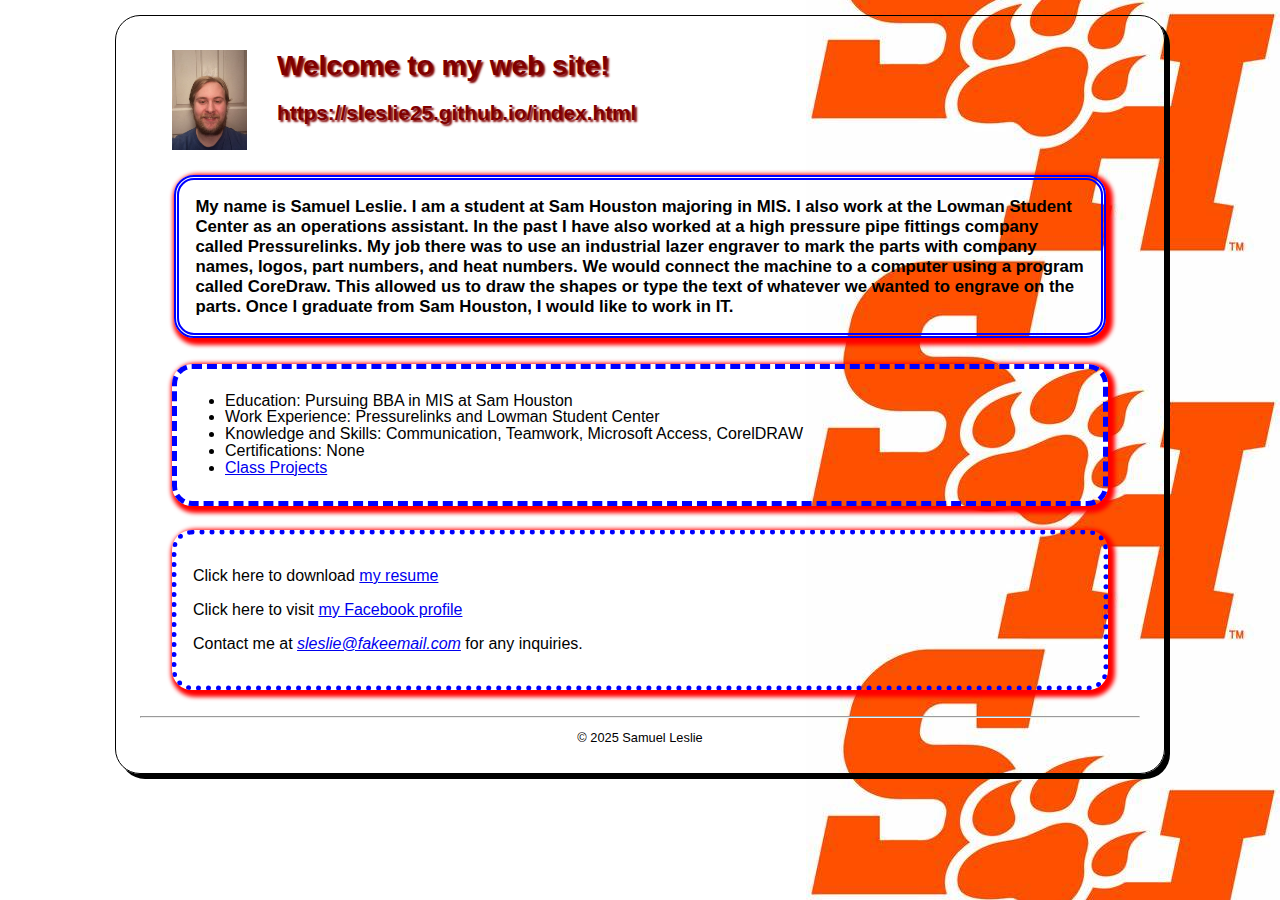
<file: index.html>
<!DOCTYPE html>
<html lang="en">
<head>
    <meta charset="UTF-8">
    <meta name="viewport" content="width=device-width, initial-scale=1.0">
    <meta name="description" content="Samuel Leslie's personal website at SHSU">
    <meta name="keywords" content="Samuel, Leslie, mis, shsu">
    <title>Samuel Leslie's web site</title>
    <link rel="stylesheet" href="styles/main.css">
</head>
<body>
    <header> 
        <img src="images/Sleslie.jpeg" alt="My Picture" height="100">
        <h1 class="shadow" >Welcome to my web site!</h1>
        <h2 class="shadow" >https://sleslie25.github.io/index.html</h2>
    </header>
    <main>
        <h3>My name is Samuel Leslie. I am a student at Sam Houston majoring in MIS. I also work at the Lowman Student Center as an operations assistant. 
            In the past I have also worked at a high pressure pipe fittings company called Pressurelinks. My job there was to use an industrial lazer engraver
            to mark the parts with company names, logos, part numbers, and heat numbers. We would connect the machine to a computer using a program called CoreDraw.
            This allowed us to draw the shapes or type the text of whatever we wanted to engrave on the parts. Once I graduate from Sam Houston, I would like to 
            work in IT. </h3>
            
        <nav>
            <ul id="list">
                <li>Education: Pursuing BBA in MIS at Sam Houston</li>
                <li>Work Experience: Pressurelinks and Lowman Student Center</li>
                <li>Knowledge and Skills: Communication, Teamwork, Microsoft Access, CorelDRAW</li>
                <li>Certifications: None</li>
                <li><a href="#">Class Projects</a></li>
            </ul>
        </nav>
        <div>
        <p>Click here to download <a href="Files/Resume_Leslie.pdf">my resume</a> </p>
        <p>Click here to visit <a href= "https://www.facebook.com/sam.leslie.1840/" target="_blank">my Facebook profile</a>
        <p>Contact me at <em><a href="mailto:sleslie@fakeemail.com">sleslie@fakeemail.com</a></em> for any inquiries.</p>
     </div>
    </main>
    <br>
    <hr>
    <footer>
        <p class ="copyright">&copy; 2025 Samuel Leslie</p>
    </footer>
</body>
</html>
</file>
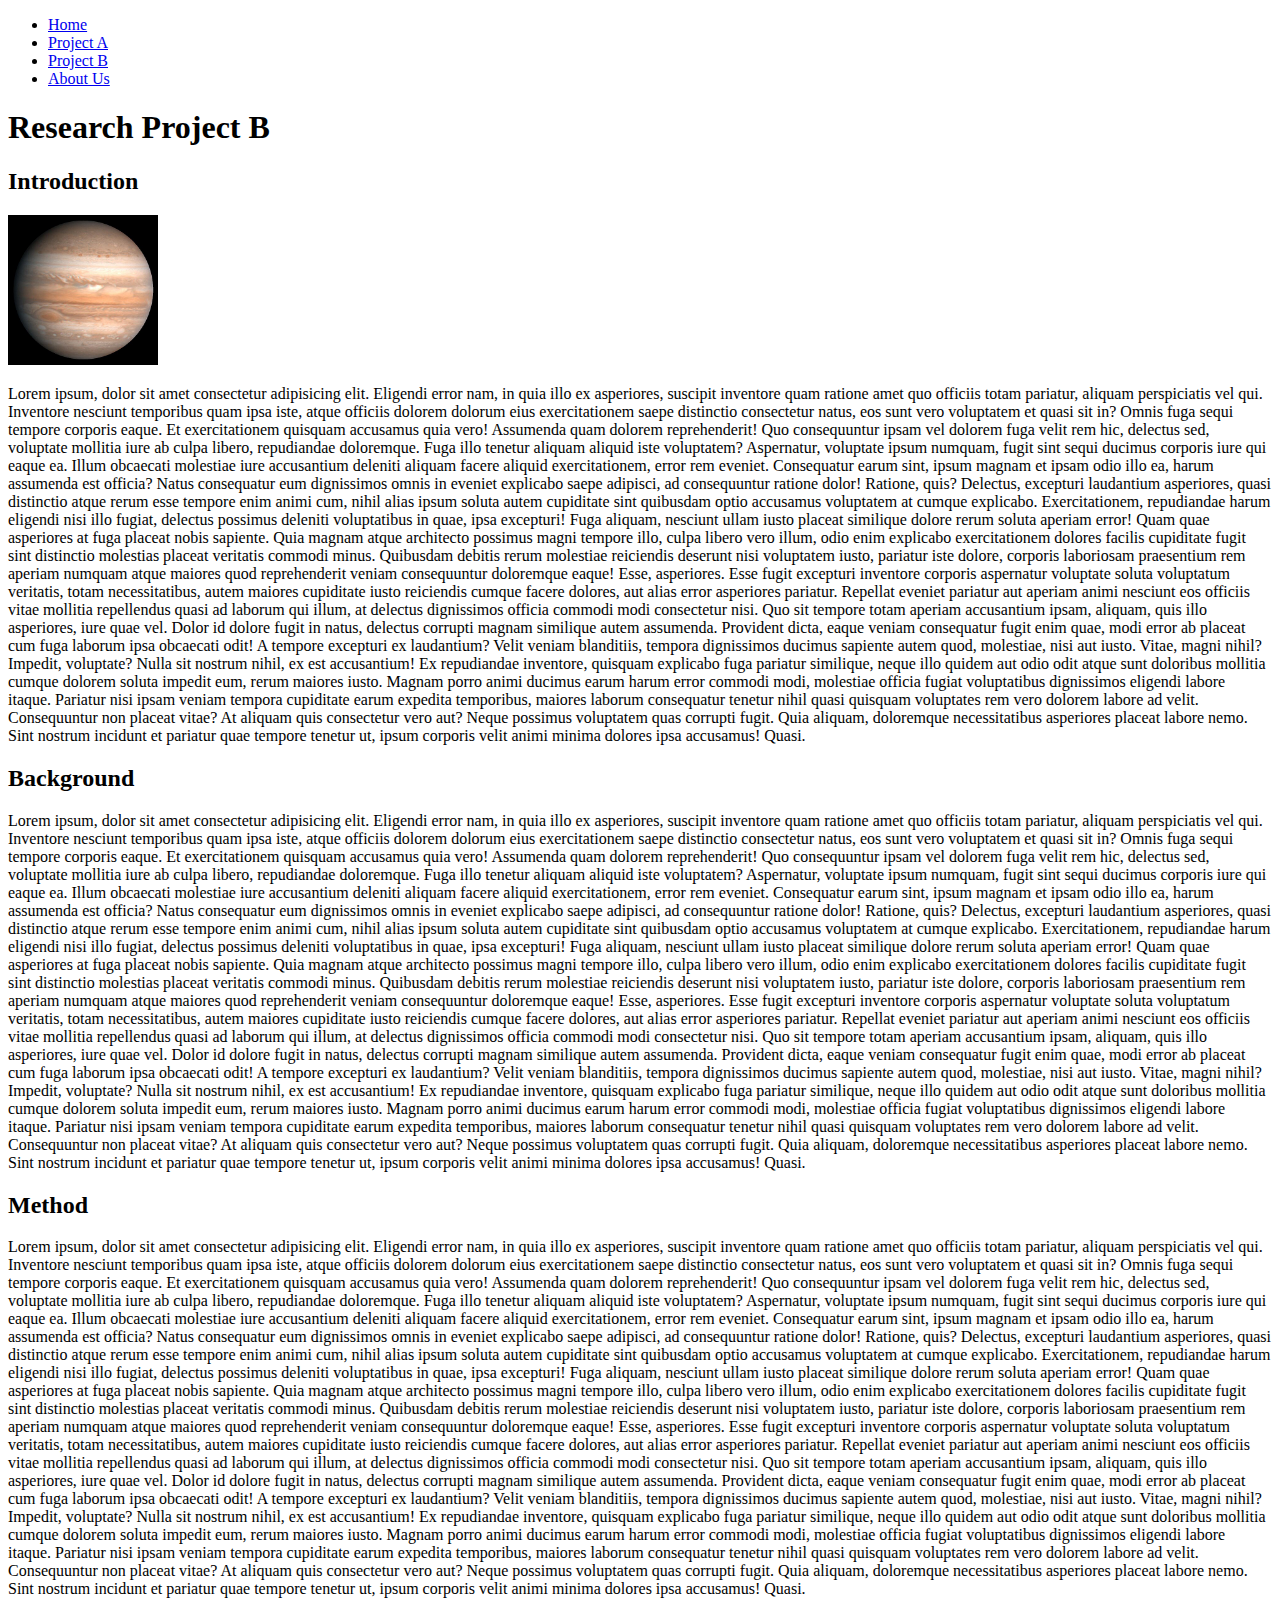
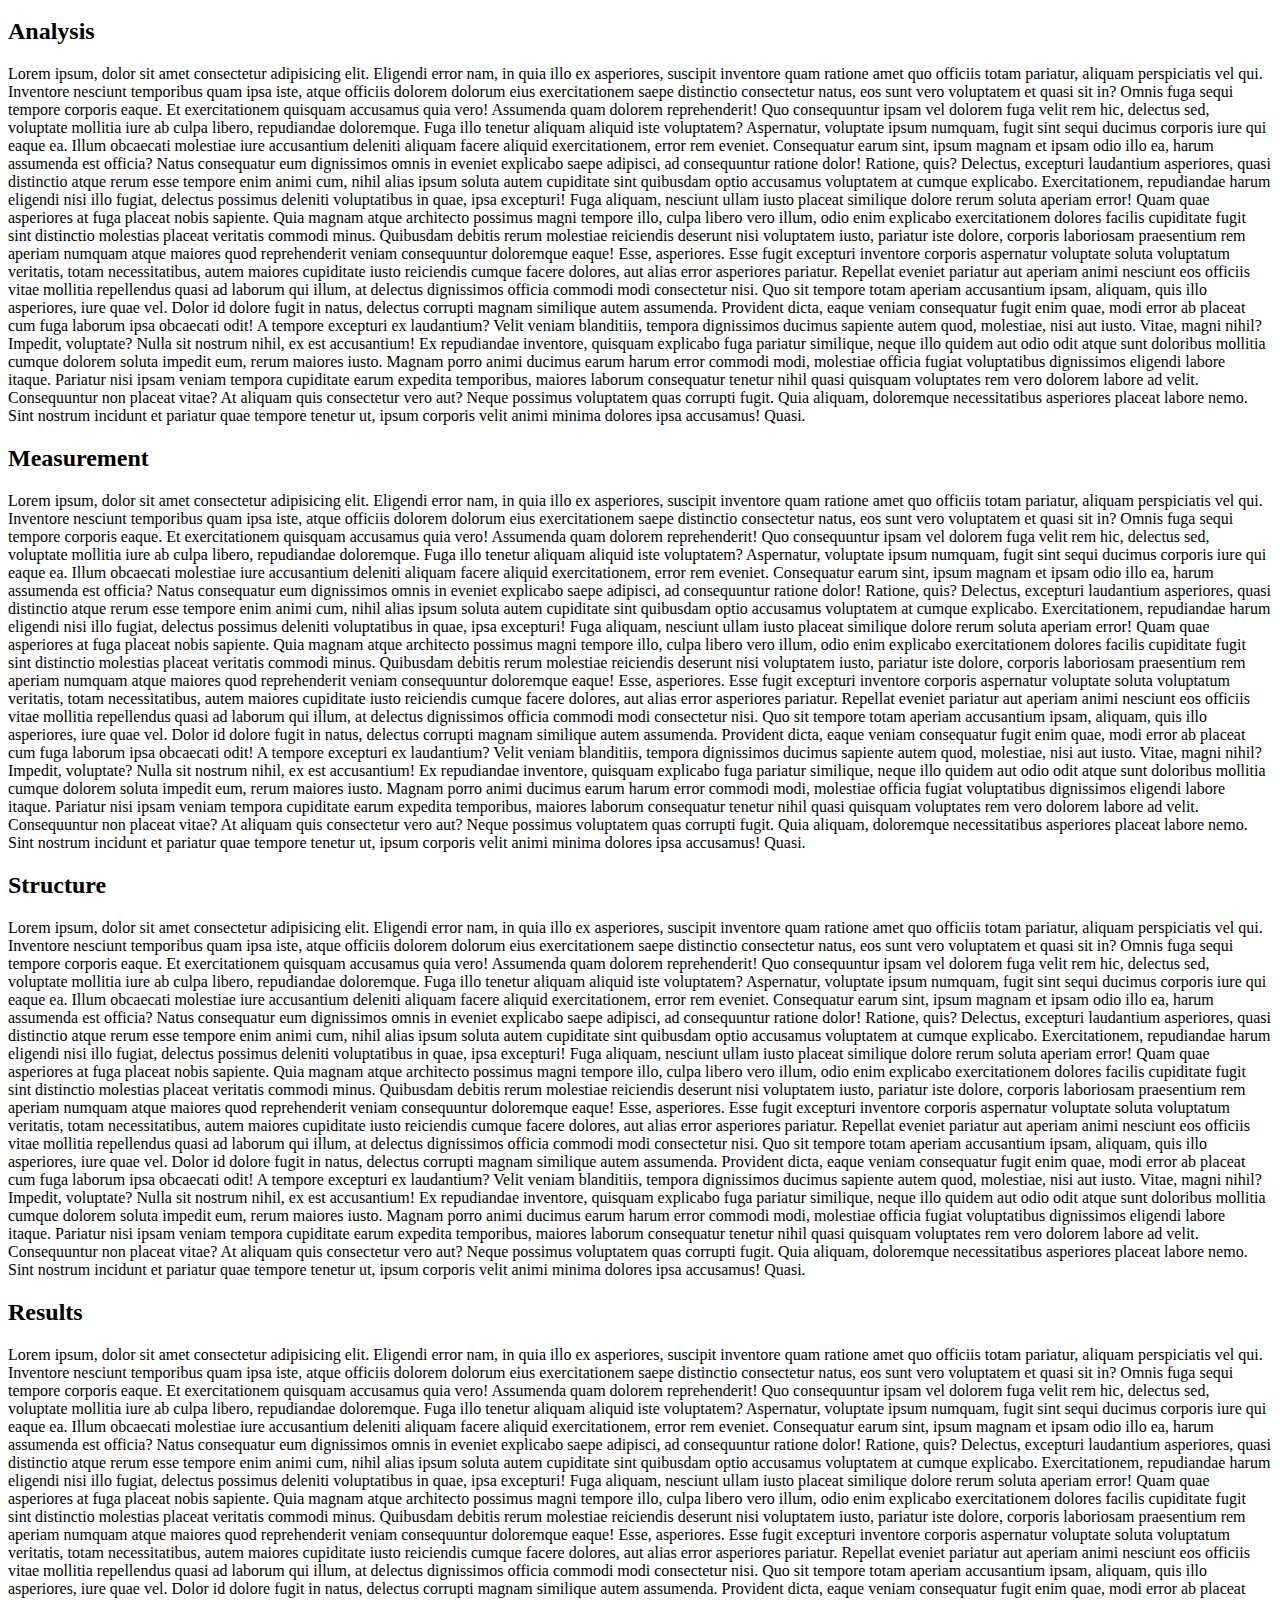
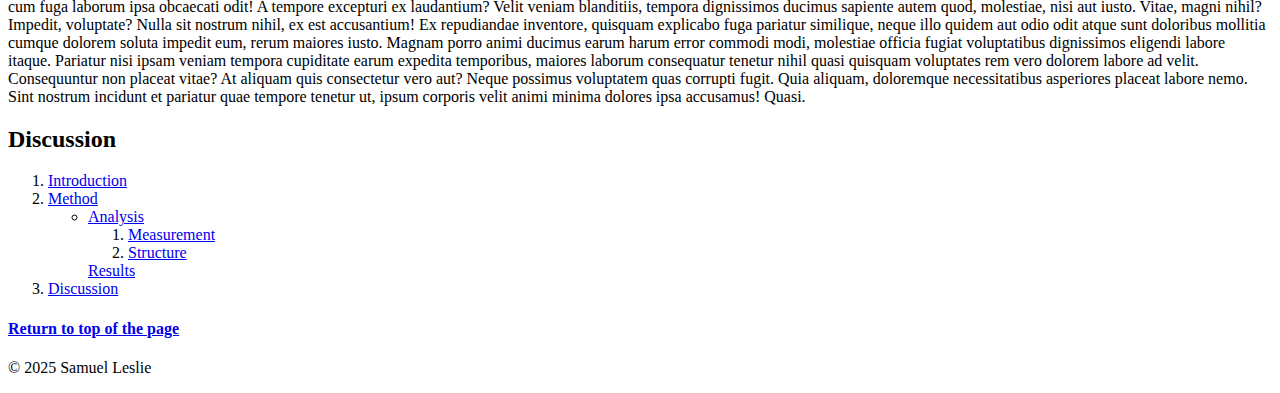
<file: backupexam.html>
<!DOCTYPE html>
<html lang="en">
<head>
    <meta charset="UTF-8">
    <meta name="viewport" content="width=device-width, initial-scale=1.0">
    <title>Document</title>
</head>
<body>
    <nav id="nav_menu">
        <ul>
            <li><a href = "index.html">Home </a> </li>
            <li><a href= "project6.html" >Project A</a></li>
            <li><a href= "menu.html" class= "current">Project B</a></li>
            <li><a href= "#" class= "lastitem"> About Us</a></li>
        </ul>
        </nav>
        <article>
            <h1>Research Project B</h1>
            <h2 id="introduction" >Introduction</h2>
            <img src = "images/Jupiter.jpeg" alt ="Image of Jupiter" width="150">
            <p>Lorem ipsum, dolor sit amet consectetur adipisicing elit. Eligendi error nam, in quia illo ex asperiores, suscipit inventore quam ratione amet quo officiis totam pariatur, aliquam perspiciatis vel qui. Inventore nesciunt temporibus quam ipsa iste, atque officiis dolorem dolorum eius exercitationem saepe distinctio consectetur natus, eos sunt vero voluptatem et quasi sit in? Omnis fuga sequi tempore corporis eaque. Et exercitationem quisquam accusamus quia vero! Assumenda quam dolorem reprehenderit! Quo consequuntur ipsam vel dolorem fuga velit rem hic, delectus sed, voluptate mollitia iure ab culpa libero, repudiandae doloremque. Fuga illo tenetur aliquam aliquid iste voluptatem? Aspernatur, voluptate ipsum numquam, fugit sint sequi ducimus corporis iure qui eaque ea. Illum obcaecati molestiae iure accusantium deleniti aliquam facere aliquid exercitationem, error rem eveniet. Consequatur earum sint, ipsum magnam et ipsam odio illo ea, harum assumenda est officia? Natus consequatur eum dignissimos omnis in eveniet explicabo saepe adipisci, ad consequuntur ratione dolor! Ratione, quis? Delectus, excepturi laudantium asperiores, quasi distinctio atque rerum esse tempore enim animi cum, nihil alias ipsum soluta autem cupiditate sint quibusdam optio accusamus voluptatem at cumque explicabo. Exercitationem, repudiandae harum eligendi nisi illo fugiat, delectus possimus deleniti voluptatibus in quae, ipsa excepturi! Fuga aliquam, nesciunt ullam iusto placeat similique dolore rerum soluta aperiam error! Quam quae asperiores at fuga placeat nobis sapiente. Quia magnam atque architecto possimus magni tempore illo, culpa libero vero illum, odio enim explicabo exercitationem dolores facilis cupiditate fugit sint distinctio molestias placeat veritatis commodi minus. Quibusdam debitis rerum molestiae reiciendis deserunt nisi voluptatem iusto, pariatur iste dolore, corporis laboriosam praesentium rem aperiam numquam atque maiores quod reprehenderit veniam consequuntur doloremque eaque! Esse, asperiores. Esse fugit excepturi inventore corporis aspernatur voluptate soluta voluptatum veritatis, totam necessitatibus, autem maiores cupiditate iusto reiciendis cumque facere dolores, aut alias error asperiores pariatur. Repellat eveniet pariatur aut aperiam animi nesciunt eos officiis vitae mollitia repellendus quasi ad laborum qui illum, at delectus dignissimos officia commodi modi consectetur nisi. Quo sit tempore totam aperiam accusantium ipsam, aliquam, quis illo asperiores, iure quae vel. Dolor id dolore fugit in natus, delectus corrupti magnam similique autem assumenda. Provident dicta, eaque veniam consequatur fugit enim quae, modi error ab placeat cum fuga laborum ipsa obcaecati odit! A tempore excepturi ex laudantium? Velit veniam blanditiis, tempora dignissimos ducimus sapiente autem quod, molestiae, nisi aut iusto. Vitae, magni nihil? Impedit, voluptate? Nulla sit nostrum nihil, ex est accusantium! Ex repudiandae inventore, quisquam explicabo fuga pariatur similique, neque illo quidem aut odio odit atque sunt doloribus mollitia cumque dolorem soluta impedit eum, rerum maiores iusto. Magnam porro animi ducimus earum harum error commodi modi, molestiae officia fugiat voluptatibus dignissimos eligendi labore itaque. Pariatur nisi ipsam veniam tempora cupiditate earum expedita temporibus, maiores laborum consequatur tenetur nihil quasi quisquam voluptates rem vero dolorem labore ad velit. Consequuntur non placeat vitae? At aliquam quis consectetur vero aut? Neque possimus voluptatem quas corrupti fugit. Quia aliquam, doloremque necessitatibus asperiores placeat labore nemo. Sint nostrum incidunt et pariatur quae tempore tenetur ut, ipsum corporis velit animi minima dolores ipsa accusamus! Quasi.</p>
            <h2 id="background">Background</h2>
            <p>Lorem ipsum, dolor sit amet consectetur adipisicing elit. Eligendi error nam, in quia illo ex asperiores, suscipit inventore quam ratione amet quo officiis totam pariatur, aliquam perspiciatis vel qui. Inventore nesciunt temporibus quam ipsa iste, atque officiis dolorem dolorum eius exercitationem saepe distinctio consectetur natus, eos sunt vero voluptatem et quasi sit in? Omnis fuga sequi tempore corporis eaque. Et exercitationem quisquam accusamus quia vero! Assumenda quam dolorem reprehenderit! Quo consequuntur ipsam vel dolorem fuga velit rem hic, delectus sed, voluptate mollitia iure ab culpa libero, repudiandae doloremque. Fuga illo tenetur aliquam aliquid iste voluptatem? Aspernatur, voluptate ipsum numquam, fugit sint sequi ducimus corporis iure qui eaque ea. Illum obcaecati molestiae iure accusantium deleniti aliquam facere aliquid exercitationem, error rem eveniet. Consequatur earum sint, ipsum magnam et ipsam odio illo ea, harum assumenda est officia? Natus consequatur eum dignissimos omnis in eveniet explicabo saepe adipisci, ad consequuntur ratione dolor! Ratione, quis? Delectus, excepturi laudantium asperiores, quasi distinctio atque rerum esse tempore enim animi cum, nihil alias ipsum soluta autem cupiditate sint quibusdam optio accusamus voluptatem at cumque explicabo. Exercitationem, repudiandae harum eligendi nisi illo fugiat, delectus possimus deleniti voluptatibus in quae, ipsa excepturi! Fuga aliquam, nesciunt ullam iusto placeat similique dolore rerum soluta aperiam error! Quam quae asperiores at fuga placeat nobis sapiente. Quia magnam atque architecto possimus magni tempore illo, culpa libero vero illum, odio enim explicabo exercitationem dolores facilis cupiditate fugit sint distinctio molestias placeat veritatis commodi minus. Quibusdam debitis rerum molestiae reiciendis deserunt nisi voluptatem iusto, pariatur iste dolore, corporis laboriosam praesentium rem aperiam numquam atque maiores quod reprehenderit veniam consequuntur doloremque eaque! Esse, asperiores. Esse fugit excepturi inventore corporis aspernatur voluptate soluta voluptatum veritatis, totam necessitatibus, autem maiores cupiditate iusto reiciendis cumque facere dolores, aut alias error asperiores pariatur. Repellat eveniet pariatur aut aperiam animi nesciunt eos officiis vitae mollitia repellendus quasi ad laborum qui illum, at delectus dignissimos officia commodi modi consectetur nisi. Quo sit tempore totam aperiam accusantium ipsam, aliquam, quis illo asperiores, iure quae vel. Dolor id dolore fugit in natus, delectus corrupti magnam similique autem assumenda. Provident dicta, eaque veniam consequatur fugit enim quae, modi error ab placeat cum fuga laborum ipsa obcaecati odit! A tempore excepturi ex laudantium? Velit veniam blanditiis, tempora dignissimos ducimus sapiente autem quod, molestiae, nisi aut iusto. Vitae, magni nihil? Impedit, voluptate? Nulla sit nostrum nihil, ex est accusantium! Ex repudiandae inventore, quisquam explicabo fuga pariatur similique, neque illo quidem aut odio odit atque sunt doloribus mollitia cumque dolorem soluta impedit eum, rerum maiores iusto. Magnam porro animi ducimus earum harum error commodi modi, molestiae officia fugiat voluptatibus dignissimos eligendi labore itaque. Pariatur nisi ipsam veniam tempora cupiditate earum expedita temporibus, maiores laborum consequatur tenetur nihil quasi quisquam voluptates rem vero dolorem labore ad velit. Consequuntur non placeat vitae? At aliquam quis consectetur vero aut? Neque possimus voluptatem quas corrupti fugit. Quia aliquam, doloremque necessitatibus asperiores placeat labore nemo. Sint nostrum incidunt et pariatur quae tempore tenetur ut, ipsum corporis velit animi minima dolores ipsa accusamus! Quasi.</p>
            <h2 id ="method">Method</h2>
            <p>Lorem ipsum, dolor sit amet consectetur adipisicing elit. Eligendi error nam, in quia illo ex asperiores, suscipit inventore quam ratione amet quo officiis totam pariatur, aliquam perspiciatis vel qui. Inventore nesciunt temporibus quam ipsa iste, atque officiis dolorem dolorum eius exercitationem saepe distinctio consectetur natus, eos sunt vero voluptatem et quasi sit in? Omnis fuga sequi tempore corporis eaque. Et exercitationem quisquam accusamus quia vero! Assumenda quam dolorem reprehenderit! Quo consequuntur ipsam vel dolorem fuga velit rem hic, delectus sed, voluptate mollitia iure ab culpa libero, repudiandae doloremque. Fuga illo tenetur aliquam aliquid iste voluptatem? Aspernatur, voluptate ipsum numquam, fugit sint sequi ducimus corporis iure qui eaque ea. Illum obcaecati molestiae iure accusantium deleniti aliquam facere aliquid exercitationem, error rem eveniet. Consequatur earum sint, ipsum magnam et ipsam odio illo ea, harum assumenda est officia? Natus consequatur eum dignissimos omnis in eveniet explicabo saepe adipisci, ad consequuntur ratione dolor! Ratione, quis? Delectus, excepturi laudantium asperiores, quasi distinctio atque rerum esse tempore enim animi cum, nihil alias ipsum soluta autem cupiditate sint quibusdam optio accusamus voluptatem at cumque explicabo. Exercitationem, repudiandae harum eligendi nisi illo fugiat, delectus possimus deleniti voluptatibus in quae, ipsa excepturi! Fuga aliquam, nesciunt ullam iusto placeat similique dolore rerum soluta aperiam error! Quam quae asperiores at fuga placeat nobis sapiente. Quia magnam atque architecto possimus magni tempore illo, culpa libero vero illum, odio enim explicabo exercitationem dolores facilis cupiditate fugit sint distinctio molestias placeat veritatis commodi minus. Quibusdam debitis rerum molestiae reiciendis deserunt nisi voluptatem iusto, pariatur iste dolore, corporis laboriosam praesentium rem aperiam numquam atque maiores quod reprehenderit veniam consequuntur doloremque eaque! Esse, asperiores. Esse fugit excepturi inventore corporis aspernatur voluptate soluta voluptatum veritatis, totam necessitatibus, autem maiores cupiditate iusto reiciendis cumque facere dolores, aut alias error asperiores pariatur. Repellat eveniet pariatur aut aperiam animi nesciunt eos officiis vitae mollitia repellendus quasi ad laborum qui illum, at delectus dignissimos officia commodi modi consectetur nisi. Quo sit tempore totam aperiam accusantium ipsam, aliquam, quis illo asperiores, iure quae vel. Dolor id dolore fugit in natus, delectus corrupti magnam similique autem assumenda. Provident dicta, eaque veniam consequatur fugit enim quae, modi error ab placeat cum fuga laborum ipsa obcaecati odit! A tempore excepturi ex laudantium? Velit veniam blanditiis, tempora dignissimos ducimus sapiente autem quod, molestiae, nisi aut iusto. Vitae, magni nihil? Impedit, voluptate? Nulla sit nostrum nihil, ex est accusantium! Ex repudiandae inventore, quisquam explicabo fuga pariatur similique, neque illo quidem aut odio odit atque sunt doloribus mollitia cumque dolorem soluta impedit eum, rerum maiores iusto. Magnam porro animi ducimus earum harum error commodi modi, molestiae officia fugiat voluptatibus dignissimos eligendi labore itaque. Pariatur nisi ipsam veniam tempora cupiditate earum expedita temporibus, maiores laborum consequatur tenetur nihil quasi quisquam voluptates rem vero dolorem labore ad velit. Consequuntur non placeat vitae? At aliquam quis consectetur vero aut? Neque possimus voluptatem quas corrupti fugit. Quia aliquam, doloremque necessitatibus asperiores placeat labore nemo. Sint nostrum incidunt et pariatur quae tempore tenetur ut, ipsum corporis velit animi minima dolores ipsa accusamus! Quasi.</p>
            <h2 id ="analysis">Analysis</h2>
            <p>Lorem ipsum, dolor sit amet consectetur adipisicing elit. Eligendi error nam, in quia illo ex asperiores, suscipit inventore quam ratione amet quo officiis totam pariatur, aliquam perspiciatis vel qui. Inventore nesciunt temporibus quam ipsa iste, atque officiis dolorem dolorum eius exercitationem saepe distinctio consectetur natus, eos sunt vero voluptatem et quasi sit in? Omnis fuga sequi tempore corporis eaque. Et exercitationem quisquam accusamus quia vero! Assumenda quam dolorem reprehenderit! Quo consequuntur ipsam vel dolorem fuga velit rem hic, delectus sed, voluptate mollitia iure ab culpa libero, repudiandae doloremque. Fuga illo tenetur aliquam aliquid iste voluptatem? Aspernatur, voluptate ipsum numquam, fugit sint sequi ducimus corporis iure qui eaque ea. Illum obcaecati molestiae iure accusantium deleniti aliquam facere aliquid exercitationem, error rem eveniet. Consequatur earum sint, ipsum magnam et ipsam odio illo ea, harum assumenda est officia? Natus consequatur eum dignissimos omnis in eveniet explicabo saepe adipisci, ad consequuntur ratione dolor! Ratione, quis? Delectus, excepturi laudantium asperiores, quasi distinctio atque rerum esse tempore enim animi cum, nihil alias ipsum soluta autem cupiditate sint quibusdam optio accusamus voluptatem at cumque explicabo. Exercitationem, repudiandae harum eligendi nisi illo fugiat, delectus possimus deleniti voluptatibus in quae, ipsa excepturi! Fuga aliquam, nesciunt ullam iusto placeat similique dolore rerum soluta aperiam error! Quam quae asperiores at fuga placeat nobis sapiente. Quia magnam atque architecto possimus magni tempore illo, culpa libero vero illum, odio enim explicabo exercitationem dolores facilis cupiditate fugit sint distinctio molestias placeat veritatis commodi minus. Quibusdam debitis rerum molestiae reiciendis deserunt nisi voluptatem iusto, pariatur iste dolore, corporis laboriosam praesentium rem aperiam numquam atque maiores quod reprehenderit veniam consequuntur doloremque eaque! Esse, asperiores. Esse fugit excepturi inventore corporis aspernatur voluptate soluta voluptatum veritatis, totam necessitatibus, autem maiores cupiditate iusto reiciendis cumque facere dolores, aut alias error asperiores pariatur. Repellat eveniet pariatur aut aperiam animi nesciunt eos officiis vitae mollitia repellendus quasi ad laborum qui illum, at delectus dignissimos officia commodi modi consectetur nisi. Quo sit tempore totam aperiam accusantium ipsam, aliquam, quis illo asperiores, iure quae vel. Dolor id dolore fugit in natus, delectus corrupti magnam similique autem assumenda. Provident dicta, eaque veniam consequatur fugit enim quae, modi error ab placeat cum fuga laborum ipsa obcaecati odit! A tempore excepturi ex laudantium? Velit veniam blanditiis, tempora dignissimos ducimus sapiente autem quod, molestiae, nisi aut iusto. Vitae, magni nihil? Impedit, voluptate? Nulla sit nostrum nihil, ex est accusantium! Ex repudiandae inventore, quisquam explicabo fuga pariatur similique, neque illo quidem aut odio odit atque sunt doloribus mollitia cumque dolorem soluta impedit eum, rerum maiores iusto. Magnam porro animi ducimus earum harum error commodi modi, molestiae officia fugiat voluptatibus dignissimos eligendi labore itaque. Pariatur nisi ipsam veniam tempora cupiditate earum expedita temporibus, maiores laborum consequatur tenetur nihil quasi quisquam voluptates rem vero dolorem labore ad velit. Consequuntur non placeat vitae? At aliquam quis consectetur vero aut? Neque possimus voluptatem quas corrupti fugit. Quia aliquam, doloremque necessitatibus asperiores placeat labore nemo. Sint nostrum incidunt et pariatur quae tempore tenetur ut, ipsum corporis velit animi minima dolores ipsa accusamus! Quasi.</p>
            <h2 id ="measurement">Measurement</h2>
            <p>Lorem ipsum, dolor sit amet consectetur adipisicing elit. Eligendi error nam, in quia illo ex asperiores, suscipit inventore quam ratione amet quo officiis totam pariatur, aliquam perspiciatis vel qui. Inventore nesciunt temporibus quam ipsa iste, atque officiis dolorem dolorum eius exercitationem saepe distinctio consectetur natus, eos sunt vero voluptatem et quasi sit in? Omnis fuga sequi tempore corporis eaque. Et exercitationem quisquam accusamus quia vero! Assumenda quam dolorem reprehenderit! Quo consequuntur ipsam vel dolorem fuga velit rem hic, delectus sed, voluptate mollitia iure ab culpa libero, repudiandae doloremque. Fuga illo tenetur aliquam aliquid iste voluptatem? Aspernatur, voluptate ipsum numquam, fugit sint sequi ducimus corporis iure qui eaque ea. Illum obcaecati molestiae iure accusantium deleniti aliquam facere aliquid exercitationem, error rem eveniet. Consequatur earum sint, ipsum magnam et ipsam odio illo ea, harum assumenda est officia? Natus consequatur eum dignissimos omnis in eveniet explicabo saepe adipisci, ad consequuntur ratione dolor! Ratione, quis? Delectus, excepturi laudantium asperiores, quasi distinctio atque rerum esse tempore enim animi cum, nihil alias ipsum soluta autem cupiditate sint quibusdam optio accusamus voluptatem at cumque explicabo. Exercitationem, repudiandae harum eligendi nisi illo fugiat, delectus possimus deleniti voluptatibus in quae, ipsa excepturi! Fuga aliquam, nesciunt ullam iusto placeat similique dolore rerum soluta aperiam error! Quam quae asperiores at fuga placeat nobis sapiente. Quia magnam atque architecto possimus magni tempore illo, culpa libero vero illum, odio enim explicabo exercitationem dolores facilis cupiditate fugit sint distinctio molestias placeat veritatis commodi minus. Quibusdam debitis rerum molestiae reiciendis deserunt nisi voluptatem iusto, pariatur iste dolore, corporis laboriosam praesentium rem aperiam numquam atque maiores quod reprehenderit veniam consequuntur doloremque eaque! Esse, asperiores. Esse fugit excepturi inventore corporis aspernatur voluptate soluta voluptatum veritatis, totam necessitatibus, autem maiores cupiditate iusto reiciendis cumque facere dolores, aut alias error asperiores pariatur. Repellat eveniet pariatur aut aperiam animi nesciunt eos officiis vitae mollitia repellendus quasi ad laborum qui illum, at delectus dignissimos officia commodi modi consectetur nisi. Quo sit tempore totam aperiam accusantium ipsam, aliquam, quis illo asperiores, iure quae vel. Dolor id dolore fugit in natus, delectus corrupti magnam similique autem assumenda. Provident dicta, eaque veniam consequatur fugit enim quae, modi error ab placeat cum fuga laborum ipsa obcaecati odit! A tempore excepturi ex laudantium? Velit veniam blanditiis, tempora dignissimos ducimus sapiente autem quod, molestiae, nisi aut iusto. Vitae, magni nihil? Impedit, voluptate? Nulla sit nostrum nihil, ex est accusantium! Ex repudiandae inventore, quisquam explicabo fuga pariatur similique, neque illo quidem aut odio odit atque sunt doloribus mollitia cumque dolorem soluta impedit eum, rerum maiores iusto. Magnam porro animi ducimus earum harum error commodi modi, molestiae officia fugiat voluptatibus dignissimos eligendi labore itaque. Pariatur nisi ipsam veniam tempora cupiditate earum expedita temporibus, maiores laborum consequatur tenetur nihil quasi quisquam voluptates rem vero dolorem labore ad velit. Consequuntur non placeat vitae? At aliquam quis consectetur vero aut? Neque possimus voluptatem quas corrupti fugit. Quia aliquam, doloremque necessitatibus asperiores placeat labore nemo. Sint nostrum incidunt et pariatur quae tempore tenetur ut, ipsum corporis velit animi minima dolores ipsa accusamus! Quasi.</p>
            <h2 id ="structure">Structure</h2>
            <p>Lorem ipsum, dolor sit amet consectetur adipisicing elit. Eligendi error nam, in quia illo ex asperiores, suscipit inventore quam ratione amet quo officiis totam pariatur, aliquam perspiciatis vel qui. Inventore nesciunt temporibus quam ipsa iste, atque officiis dolorem dolorum eius exercitationem saepe distinctio consectetur natus, eos sunt vero voluptatem et quasi sit in? Omnis fuga sequi tempore corporis eaque. Et exercitationem quisquam accusamus quia vero! Assumenda quam dolorem reprehenderit! Quo consequuntur ipsam vel dolorem fuga velit rem hic, delectus sed, voluptate mollitia iure ab culpa libero, repudiandae doloremque. Fuga illo tenetur aliquam aliquid iste voluptatem? Aspernatur, voluptate ipsum numquam, fugit sint sequi ducimus corporis iure qui eaque ea. Illum obcaecati molestiae iure accusantium deleniti aliquam facere aliquid exercitationem, error rem eveniet. Consequatur earum sint, ipsum magnam et ipsam odio illo ea, harum assumenda est officia? Natus consequatur eum dignissimos omnis in eveniet explicabo saepe adipisci, ad consequuntur ratione dolor! Ratione, quis? Delectus, excepturi laudantium asperiores, quasi distinctio atque rerum esse tempore enim animi cum, nihil alias ipsum soluta autem cupiditate sint quibusdam optio accusamus voluptatem at cumque explicabo. Exercitationem, repudiandae harum eligendi nisi illo fugiat, delectus possimus deleniti voluptatibus in quae, ipsa excepturi! Fuga aliquam, nesciunt ullam iusto placeat similique dolore rerum soluta aperiam error! Quam quae asperiores at fuga placeat nobis sapiente. Quia magnam atque architecto possimus magni tempore illo, culpa libero vero illum, odio enim explicabo exercitationem dolores facilis cupiditate fugit sint distinctio molestias placeat veritatis commodi minus. Quibusdam debitis rerum molestiae reiciendis deserunt nisi voluptatem iusto, pariatur iste dolore, corporis laboriosam praesentium rem aperiam numquam atque maiores quod reprehenderit veniam consequuntur doloremque eaque! Esse, asperiores. Esse fugit excepturi inventore corporis aspernatur voluptate soluta voluptatum veritatis, totam necessitatibus, autem maiores cupiditate iusto reiciendis cumque facere dolores, aut alias error asperiores pariatur. Repellat eveniet pariatur aut aperiam animi nesciunt eos officiis vitae mollitia repellendus quasi ad laborum qui illum, at delectus dignissimos officia commodi modi consectetur nisi. Quo sit tempore totam aperiam accusantium ipsam, aliquam, quis illo asperiores, iure quae vel. Dolor id dolore fugit in natus, delectus corrupti magnam similique autem assumenda. Provident dicta, eaque veniam consequatur fugit enim quae, modi error ab placeat cum fuga laborum ipsa obcaecati odit! A tempore excepturi ex laudantium? Velit veniam blanditiis, tempora dignissimos ducimus sapiente autem quod, molestiae, nisi aut iusto. Vitae, magni nihil? Impedit, voluptate? Nulla sit nostrum nihil, ex est accusantium! Ex repudiandae inventore, quisquam explicabo fuga pariatur similique, neque illo quidem aut odio odit atque sunt doloribus mollitia cumque dolorem soluta impedit eum, rerum maiores iusto. Magnam porro animi ducimus earum harum error commodi modi, molestiae officia fugiat voluptatibus dignissimos eligendi labore itaque. Pariatur nisi ipsam veniam tempora cupiditate earum expedita temporibus, maiores laborum consequatur tenetur nihil quasi quisquam voluptates rem vero dolorem labore ad velit. Consequuntur non placeat vitae? At aliquam quis consectetur vero aut? Neque possimus voluptatem quas corrupti fugit. Quia aliquam, doloremque necessitatibus asperiores placeat labore nemo. Sint nostrum incidunt et pariatur quae tempore tenetur ut, ipsum corporis velit animi minima dolores ipsa accusamus! Quasi.</p>
            <h2 id ="results">Results</h2>
            <p>Lorem ipsum, dolor sit amet consectetur adipisicing elit. Eligendi error nam, in quia illo ex asperiores, suscipit inventore quam ratione amet quo officiis totam pariatur, aliquam perspiciatis vel qui. Inventore nesciunt temporibus quam ipsa iste, atque officiis dolorem dolorum eius exercitationem saepe distinctio consectetur natus, eos sunt vero voluptatem et quasi sit in? Omnis fuga sequi tempore corporis eaque. Et exercitationem quisquam accusamus quia vero! Assumenda quam dolorem reprehenderit! Quo consequuntur ipsam vel dolorem fuga velit rem hic, delectus sed, voluptate mollitia iure ab culpa libero, repudiandae doloremque. Fuga illo tenetur aliquam aliquid iste voluptatem? Aspernatur, voluptate ipsum numquam, fugit sint sequi ducimus corporis iure qui eaque ea. Illum obcaecati molestiae iure accusantium deleniti aliquam facere aliquid exercitationem, error rem eveniet. Consequatur earum sint, ipsum magnam et ipsam odio illo ea, harum assumenda est officia? Natus consequatur eum dignissimos omnis in eveniet explicabo saepe adipisci, ad consequuntur ratione dolor! Ratione, quis? Delectus, excepturi laudantium asperiores, quasi distinctio atque rerum esse tempore enim animi cum, nihil alias ipsum soluta autem cupiditate sint quibusdam optio accusamus voluptatem at cumque explicabo. Exercitationem, repudiandae harum eligendi nisi illo fugiat, delectus possimus deleniti voluptatibus in quae, ipsa excepturi! Fuga aliquam, nesciunt ullam iusto placeat similique dolore rerum soluta aperiam error! Quam quae asperiores at fuga placeat nobis sapiente. Quia magnam atque architecto possimus magni tempore illo, culpa libero vero illum, odio enim explicabo exercitationem dolores facilis cupiditate fugit sint distinctio molestias placeat veritatis commodi minus. Quibusdam debitis rerum molestiae reiciendis deserunt nisi voluptatem iusto, pariatur iste dolore, corporis laboriosam praesentium rem aperiam numquam atque maiores quod reprehenderit veniam consequuntur doloremque eaque! Esse, asperiores. Esse fugit excepturi inventore corporis aspernatur voluptate soluta voluptatum veritatis, totam necessitatibus, autem maiores cupiditate iusto reiciendis cumque facere dolores, aut alias error asperiores pariatur. Repellat eveniet pariatur aut aperiam animi nesciunt eos officiis vitae mollitia repellendus quasi ad laborum qui illum, at delectus dignissimos officia commodi modi consectetur nisi. Quo sit tempore totam aperiam accusantium ipsam, aliquam, quis illo asperiores, iure quae vel. Dolor id dolore fugit in natus, delectus corrupti magnam similique autem assumenda. Provident dicta, eaque veniam consequatur fugit enim quae, modi error ab placeat cum fuga laborum ipsa obcaecati odit! A tempore excepturi ex laudantium? Velit veniam blanditiis, tempora dignissimos ducimus sapiente autem quod, molestiae, nisi aut iusto. Vitae, magni nihil? Impedit, voluptate? Nulla sit nostrum nihil, ex est accusantium! Ex repudiandae inventore, quisquam explicabo fuga pariatur similique, neque illo quidem aut odio odit atque sunt doloribus mollitia cumque dolorem soluta impedit eum, rerum maiores iusto. Magnam porro animi ducimus earum harum error commodi modi, molestiae officia fugiat voluptatibus dignissimos eligendi labore itaque. Pariatur nisi ipsam veniam tempora cupiditate earum expedita temporibus, maiores laborum consequatur tenetur nihil quasi quisquam voluptates rem vero dolorem labore ad velit. Consequuntur non placeat vitae? At aliquam quis consectetur vero aut? Neque possimus voluptatem quas corrupti fugit. Quia aliquam, doloremque necessitatibus asperiores placeat labore nemo. Sint nostrum incidunt et pariatur quae tempore tenetur ut, ipsum corporis velit animi minima dolores ipsa accusamus! Quasi.</p>
            <h2 id="discussion">Discussion</h2>
        <article>
        <aside>
            <ol class="upper-roman">
                <li><a href ="#introduction">Introduction</a></li>
                <li><a href ="#method">Method</a></li>
                    <ul class="square">
                        <li>
                            <a href="#analysis">Analysis</a>
                            <ol class="lower-alpha">
                                <li><a href="#measurement" >Measurement</a></li>
                                <li><a href="structure">Structure</a></li>
                            </ol>
                        </li>
                    </li><a href = "#results">Results</a></li>
                </ul>
            <li><a href="#discussion">Discussion</a></li>
            </ol>
            <h4><a href="#top">Return to top of the page</a></h4>
        </aside>
        <footer>
            <p class ="copyright">&copy; 2025 Samuel Leslie</p>
        </footer>
</body>
</html>
</file>
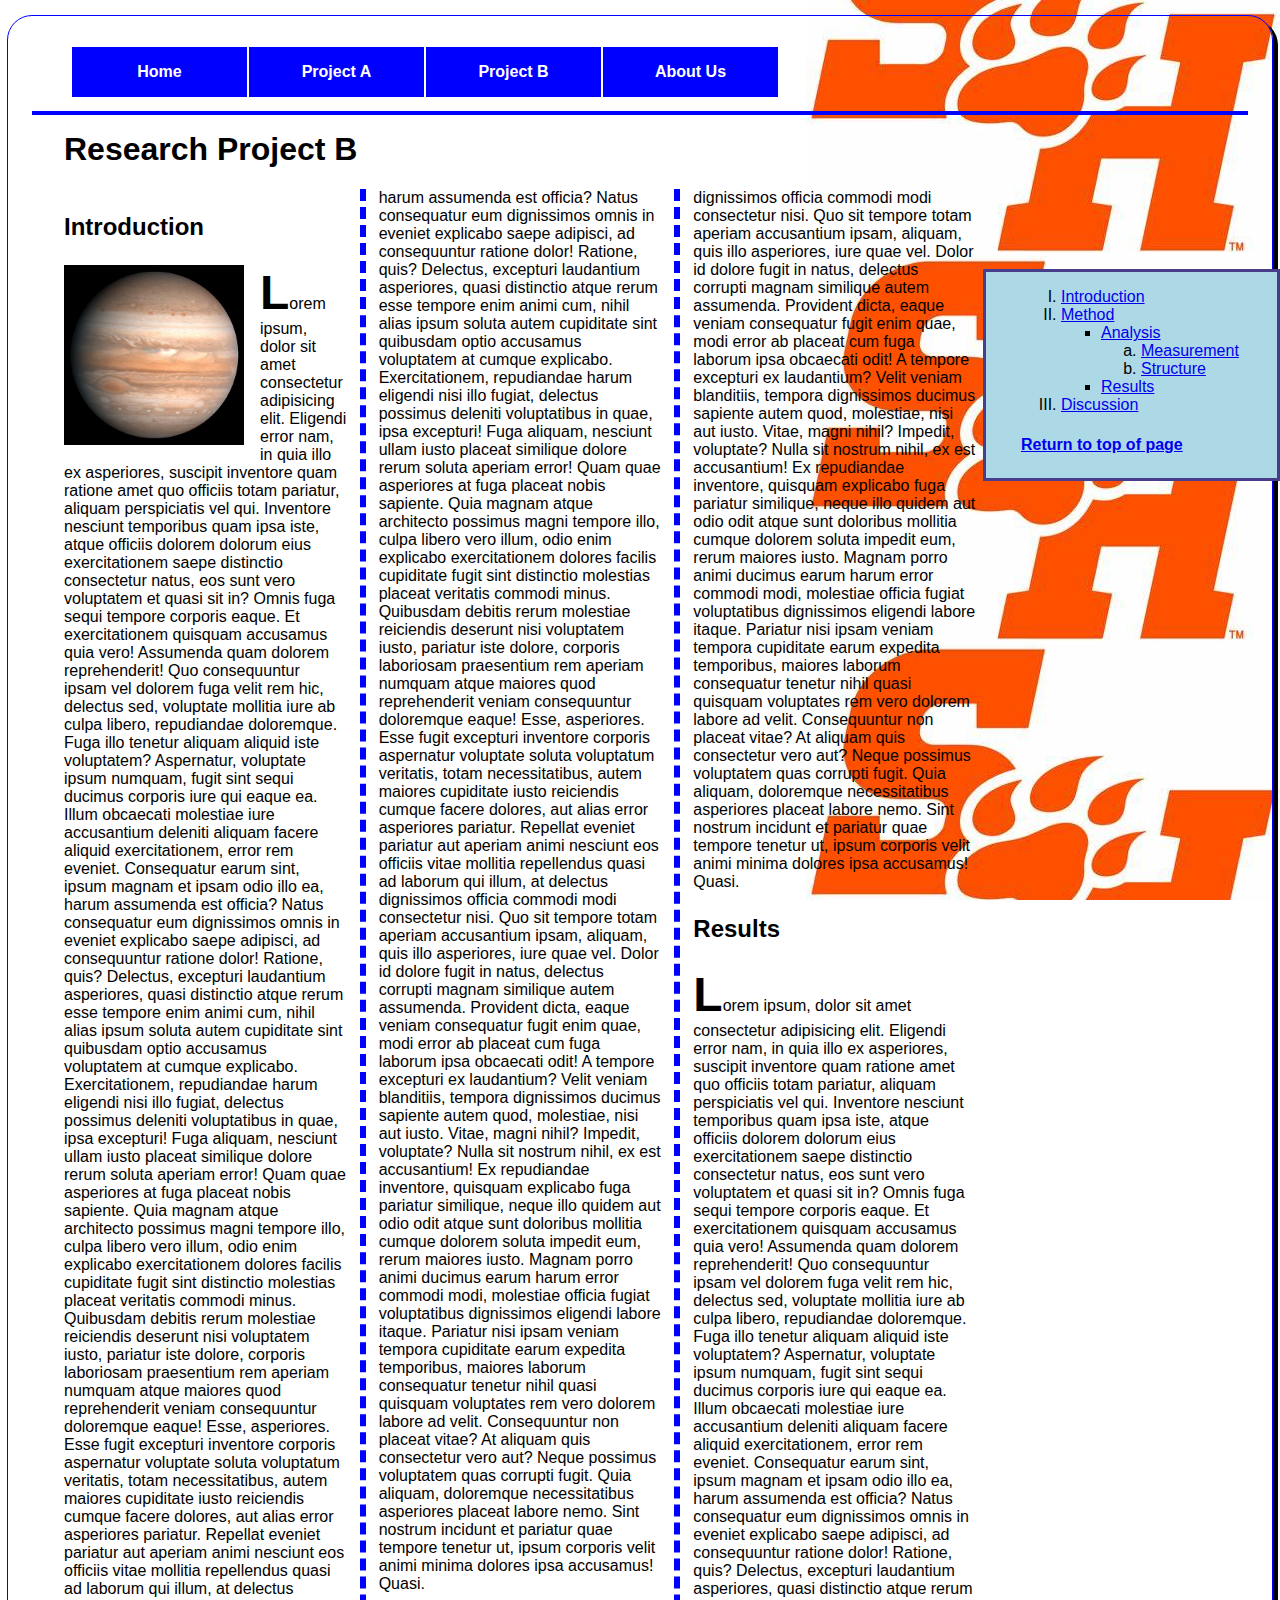
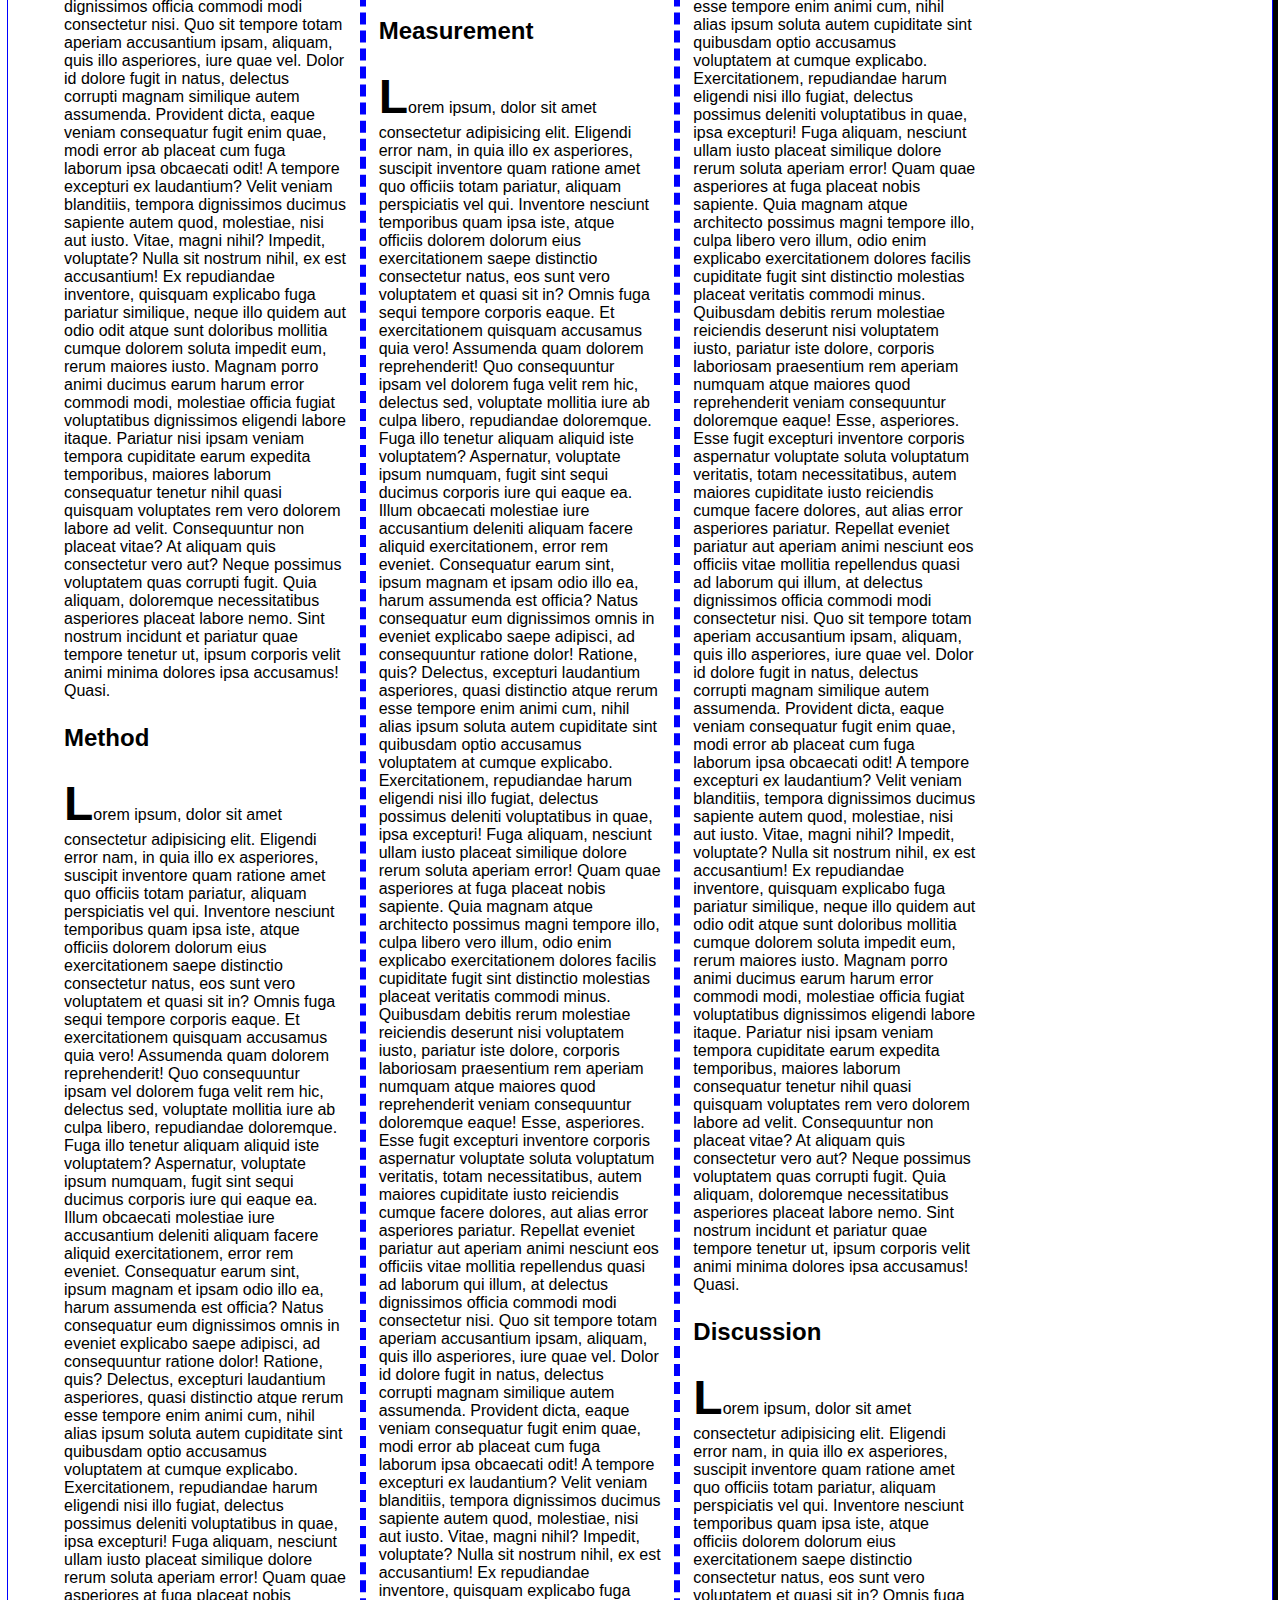
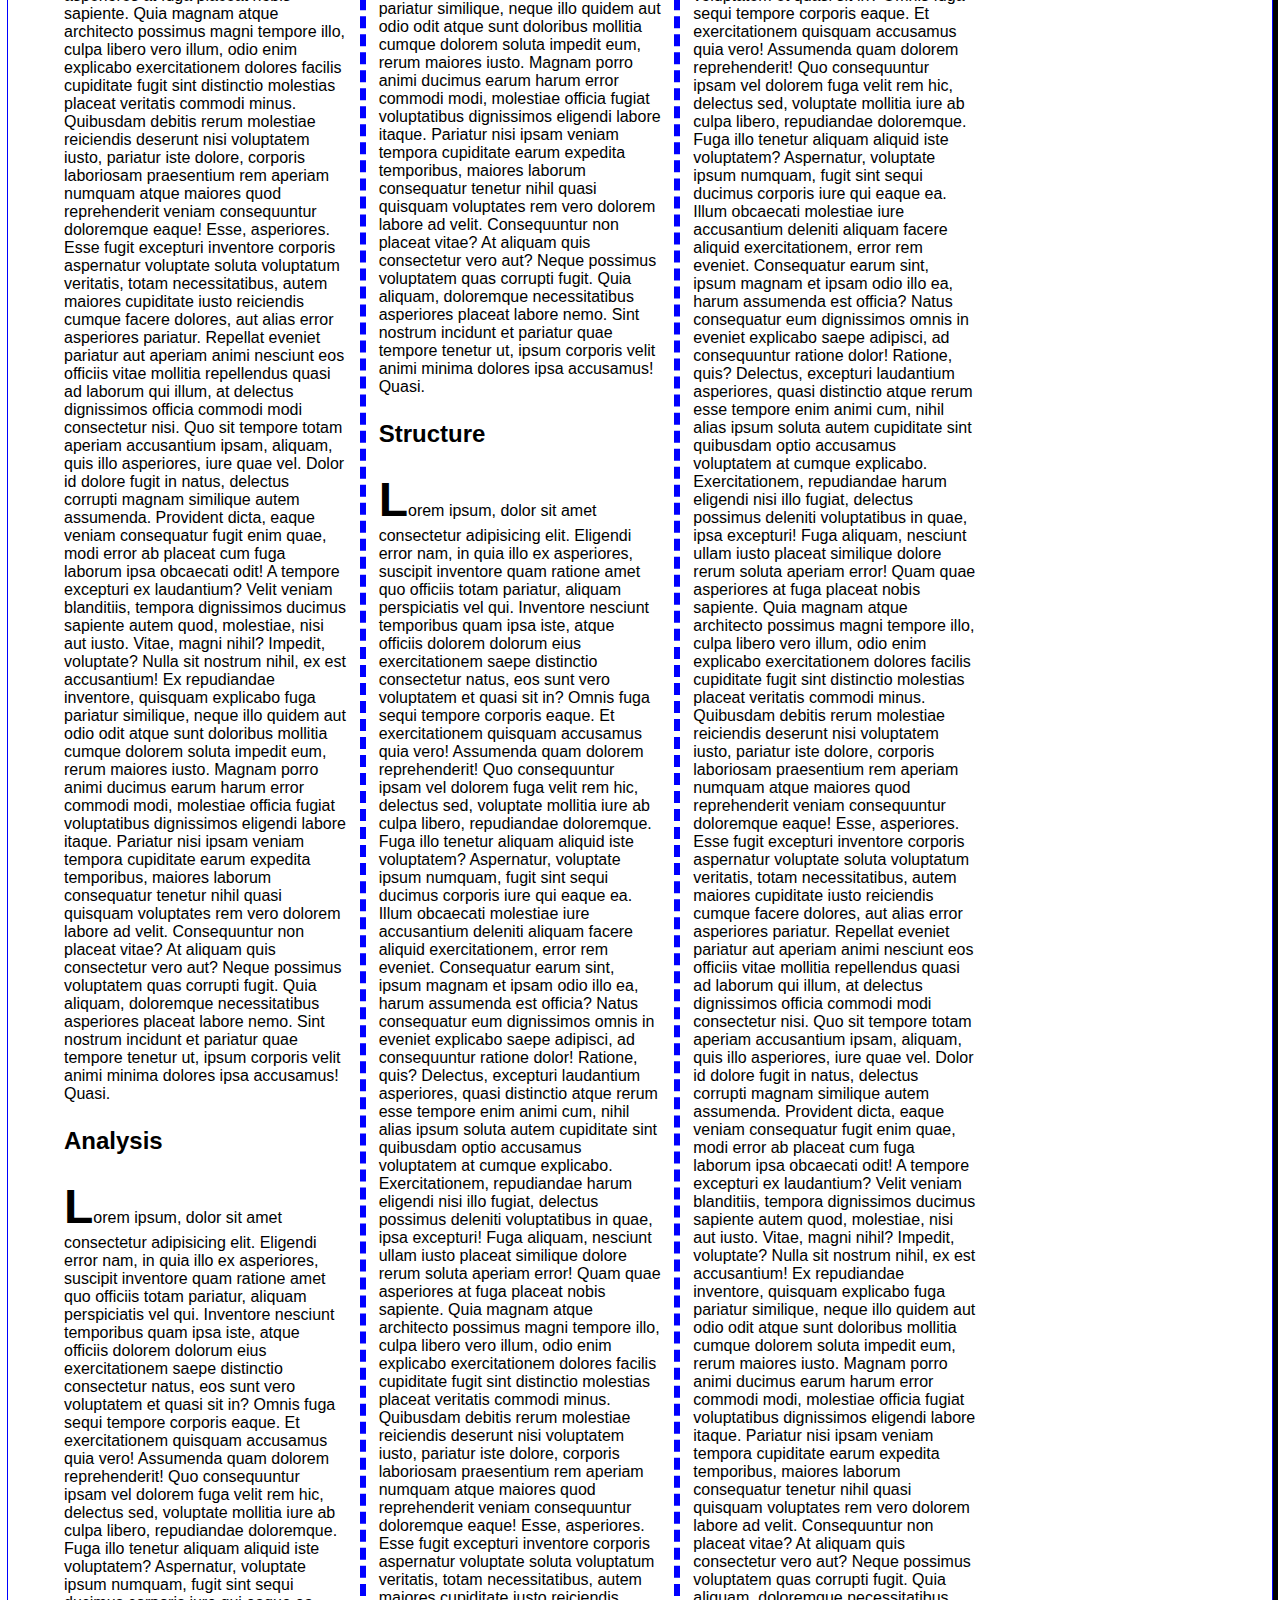
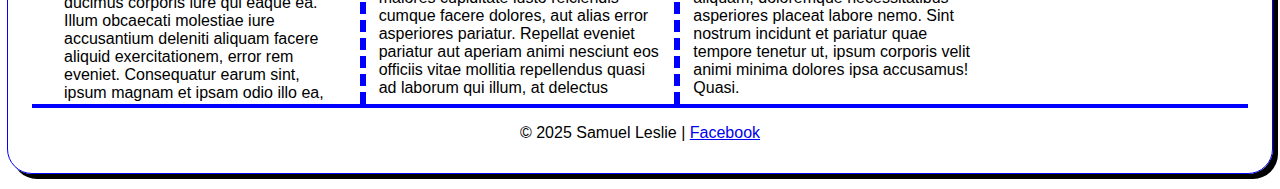
<file: exam.html>
<!DOCTYPE html>
<html lang="en">
<head>
    <meta charset="UTF-8">
    <meta name="viewport" content="width=device-width, initial-scale=1.0">
    <title>"Samuel Leslie's Website"</title>
    <link rel="stylesheet" href="styles/exam.css">
</head>
<body>
    <nav id="nav_menu">
        <ul>
            <li><a href ="index.html" target="_blank">Home</a><li>
            <li><a href="project6.html" target="_blank">Project A</a></li>
            <li><a href="menu.html" target="blank">Project B</a></li>
            <li><a href = "#" class="lastitem">About Us</a></li>
        </ul>
    </nav>
    <header>
        <h1>Research Project B</h1>
    </header>
    <article>
        <h2 id="introduction">Introduction</h2>
        <a href="https://www.nasa.gov/"> <img src="images/Jupiter.jpeg" alt = "Picture of Jupiter" width = "180"> </a>
        <p>Lorem ipsum, dolor sit amet consectetur adipisicing elit. Eligendi error nam, in quia illo ex asperiores, suscipit inventore quam ratione amet quo officiis totam pariatur, aliquam perspiciatis vel qui. Inventore nesciunt temporibus quam ipsa iste, atque officiis dolorem dolorum eius exercitationem saepe distinctio consectetur natus, eos sunt vero voluptatem et quasi sit in? Omnis fuga sequi tempore corporis eaque. Et exercitationem quisquam accusamus quia vero! Assumenda quam dolorem reprehenderit! Quo consequuntur ipsam vel dolorem fuga velit rem hic, delectus sed, voluptate mollitia iure ab culpa libero, repudiandae doloremque. Fuga illo tenetur aliquam aliquid iste voluptatem? Aspernatur, voluptate ipsum numquam, fugit sint sequi ducimus corporis iure qui eaque ea. Illum obcaecati molestiae iure accusantium deleniti aliquam facere aliquid exercitationem, error rem eveniet. Consequatur earum sint, ipsum magnam et ipsam odio illo ea, harum assumenda est officia? Natus consequatur eum dignissimos omnis in eveniet explicabo saepe adipisci, ad consequuntur ratione dolor! Ratione, quis? Delectus, excepturi laudantium asperiores, quasi distinctio atque rerum esse tempore enim animi cum, nihil alias ipsum soluta autem cupiditate sint quibusdam optio accusamus voluptatem at cumque explicabo. Exercitationem, repudiandae harum eligendi nisi illo fugiat, delectus possimus deleniti voluptatibus in quae, ipsa excepturi! Fuga aliquam, nesciunt ullam iusto placeat similique dolore rerum soluta aperiam error! Quam quae asperiores at fuga placeat nobis sapiente. Quia magnam atque architecto possimus magni tempore illo, culpa libero vero illum, odio enim explicabo exercitationem dolores facilis cupiditate fugit sint distinctio molestias placeat veritatis commodi minus. Quibusdam debitis rerum molestiae reiciendis deserunt nisi voluptatem iusto, pariatur iste dolore, corporis laboriosam praesentium rem aperiam numquam atque maiores quod reprehenderit veniam consequuntur doloremque eaque! Esse, asperiores. Esse fugit excepturi inventore corporis aspernatur voluptate soluta voluptatum veritatis, totam necessitatibus, autem maiores cupiditate iusto reiciendis cumque facere dolores, aut alias error asperiores pariatur. Repellat eveniet pariatur aut aperiam animi nesciunt eos officiis vitae mollitia repellendus quasi ad laborum qui illum, at delectus dignissimos officia commodi modi consectetur nisi. Quo sit tempore totam aperiam accusantium ipsam, aliquam, quis illo asperiores, iure quae vel. Dolor id dolore fugit in natus, delectus corrupti magnam similique autem assumenda. Provident dicta, eaque veniam consequatur fugit enim quae, modi error ab placeat cum fuga laborum ipsa obcaecati odit! A tempore excepturi ex laudantium? Velit veniam blanditiis, tempora dignissimos ducimus sapiente autem quod, molestiae, nisi aut iusto. Vitae, magni nihil? Impedit, voluptate? Nulla sit nostrum nihil, ex est accusantium! Ex repudiandae inventore, quisquam explicabo fuga pariatur similique, neque illo quidem aut odio odit atque sunt doloribus mollitia cumque dolorem soluta impedit eum, rerum maiores iusto. Magnam porro animi ducimus earum harum error commodi modi, molestiae officia fugiat voluptatibus dignissimos eligendi labore itaque. Pariatur nisi ipsam veniam tempora cupiditate earum expedita temporibus, maiores laborum consequatur tenetur nihil quasi quisquam voluptates rem vero dolorem labore ad velit. Consequuntur non placeat vitae? At aliquam quis consectetur vero aut? Neque possimus voluptatem quas corrupti fugit. Quia aliquam, doloremque necessitatibus asperiores placeat labore nemo. Sint nostrum incidunt et pariatur quae tempore tenetur ut, ipsum corporis velit animi minima dolores ipsa accusamus! Quasi.</p>
        <h2 id="method">Method</h2>
        <p>Lorem ipsum, dolor sit amet consectetur adipisicing elit. Eligendi error nam, in quia illo ex asperiores, suscipit inventore quam ratione amet quo officiis totam pariatur, aliquam perspiciatis vel qui. Inventore nesciunt temporibus quam ipsa iste, atque officiis dolorem dolorum eius exercitationem saepe distinctio consectetur natus, eos sunt vero voluptatem et quasi sit in? Omnis fuga sequi tempore corporis eaque. Et exercitationem quisquam accusamus quia vero! Assumenda quam dolorem reprehenderit! Quo consequuntur ipsam vel dolorem fuga velit rem hic, delectus sed, voluptate mollitia iure ab culpa libero, repudiandae doloremque. Fuga illo tenetur aliquam aliquid iste voluptatem? Aspernatur, voluptate ipsum numquam, fugit sint sequi ducimus corporis iure qui eaque ea. Illum obcaecati molestiae iure accusantium deleniti aliquam facere aliquid exercitationem, error rem eveniet. Consequatur earum sint, ipsum magnam et ipsam odio illo ea, harum assumenda est officia? Natus consequatur eum dignissimos omnis in eveniet explicabo saepe adipisci, ad consequuntur ratione dolor! Ratione, quis? Delectus, excepturi laudantium asperiores, quasi distinctio atque rerum esse tempore enim animi cum, nihil alias ipsum soluta autem cupiditate sint quibusdam optio accusamus voluptatem at cumque explicabo. Exercitationem, repudiandae harum eligendi nisi illo fugiat, delectus possimus deleniti voluptatibus in quae, ipsa excepturi! Fuga aliquam, nesciunt ullam iusto placeat similique dolore rerum soluta aperiam error! Quam quae asperiores at fuga placeat nobis sapiente. Quia magnam atque architecto possimus magni tempore illo, culpa libero vero illum, odio enim explicabo exercitationem dolores facilis cupiditate fugit sint distinctio molestias placeat veritatis commodi minus. Quibusdam debitis rerum molestiae reiciendis deserunt nisi voluptatem iusto, pariatur iste dolore, corporis laboriosam praesentium rem aperiam numquam atque maiores quod reprehenderit veniam consequuntur doloremque eaque! Esse, asperiores. Esse fugit excepturi inventore corporis aspernatur voluptate soluta voluptatum veritatis, totam necessitatibus, autem maiores cupiditate iusto reiciendis cumque facere dolores, aut alias error asperiores pariatur. Repellat eveniet pariatur aut aperiam animi nesciunt eos officiis vitae mollitia repellendus quasi ad laborum qui illum, at delectus dignissimos officia commodi modi consectetur nisi. Quo sit tempore totam aperiam accusantium ipsam, aliquam, quis illo asperiores, iure quae vel. Dolor id dolore fugit in natus, delectus corrupti magnam similique autem assumenda. Provident dicta, eaque veniam consequatur fugit enim quae, modi error ab placeat cum fuga laborum ipsa obcaecati odit! A tempore excepturi ex laudantium? Velit veniam blanditiis, tempora dignissimos ducimus sapiente autem quod, molestiae, nisi aut iusto. Vitae, magni nihil? Impedit, voluptate? Nulla sit nostrum nihil, ex est accusantium! Ex repudiandae inventore, quisquam explicabo fuga pariatur similique, neque illo quidem aut odio odit atque sunt doloribus mollitia cumque dolorem soluta impedit eum, rerum maiores iusto. Magnam porro animi ducimus earum harum error commodi modi, molestiae officia fugiat voluptatibus dignissimos eligendi labore itaque. Pariatur nisi ipsam veniam tempora cupiditate earum expedita temporibus, maiores laborum consequatur tenetur nihil quasi quisquam voluptates rem vero dolorem labore ad velit. Consequuntur non placeat vitae? At aliquam quis consectetur vero aut? Neque possimus voluptatem quas corrupti fugit. Quia aliquam, doloremque necessitatibus asperiores placeat labore nemo. Sint nostrum incidunt et pariatur quae tempore tenetur ut, ipsum corporis velit animi minima dolores ipsa accusamus! Quasi.</p>
        <h2 id="analysis">Analysis</h2>
        <p>Lorem ipsum, dolor sit amet consectetur adipisicing elit. Eligendi error nam, in quia illo ex asperiores, suscipit inventore quam ratione amet quo officiis totam pariatur, aliquam perspiciatis vel qui. Inventore nesciunt temporibus quam ipsa iste, atque officiis dolorem dolorum eius exercitationem saepe distinctio consectetur natus, eos sunt vero voluptatem et quasi sit in? Omnis fuga sequi tempore corporis eaque. Et exercitationem quisquam accusamus quia vero! Assumenda quam dolorem reprehenderit! Quo consequuntur ipsam vel dolorem fuga velit rem hic, delectus sed, voluptate mollitia iure ab culpa libero, repudiandae doloremque. Fuga illo tenetur aliquam aliquid iste voluptatem? Aspernatur, voluptate ipsum numquam, fugit sint sequi ducimus corporis iure qui eaque ea. Illum obcaecati molestiae iure accusantium deleniti aliquam facere aliquid exercitationem, error rem eveniet. Consequatur earum sint, ipsum magnam et ipsam odio illo ea, harum assumenda est officia? Natus consequatur eum dignissimos omnis in eveniet explicabo saepe adipisci, ad consequuntur ratione dolor! Ratione, quis? Delectus, excepturi laudantium asperiores, quasi distinctio atque rerum esse tempore enim animi cum, nihil alias ipsum soluta autem cupiditate sint quibusdam optio accusamus voluptatem at cumque explicabo. Exercitationem, repudiandae harum eligendi nisi illo fugiat, delectus possimus deleniti voluptatibus in quae, ipsa excepturi! Fuga aliquam, nesciunt ullam iusto placeat similique dolore rerum soluta aperiam error! Quam quae asperiores at fuga placeat nobis sapiente. Quia magnam atque architecto possimus magni tempore illo, culpa libero vero illum, odio enim explicabo exercitationem dolores facilis cupiditate fugit sint distinctio molestias placeat veritatis commodi minus. Quibusdam debitis rerum molestiae reiciendis deserunt nisi voluptatem iusto, pariatur iste dolore, corporis laboriosam praesentium rem aperiam numquam atque maiores quod reprehenderit veniam consequuntur doloremque eaque! Esse, asperiores. Esse fugit excepturi inventore corporis aspernatur voluptate soluta voluptatum veritatis, totam necessitatibus, autem maiores cupiditate iusto reiciendis cumque facere dolores, aut alias error asperiores pariatur. Repellat eveniet pariatur aut aperiam animi nesciunt eos officiis vitae mollitia repellendus quasi ad laborum qui illum, at delectus dignissimos officia commodi modi consectetur nisi. Quo sit tempore totam aperiam accusantium ipsam, aliquam, quis illo asperiores, iure quae vel. Dolor id dolore fugit in natus, delectus corrupti magnam similique autem assumenda. Provident dicta, eaque veniam consequatur fugit enim quae, modi error ab placeat cum fuga laborum ipsa obcaecati odit! A tempore excepturi ex laudantium? Velit veniam blanditiis, tempora dignissimos ducimus sapiente autem quod, molestiae, nisi aut iusto. Vitae, magni nihil? Impedit, voluptate? Nulla sit nostrum nihil, ex est accusantium! Ex repudiandae inventore, quisquam explicabo fuga pariatur similique, neque illo quidem aut odio odit atque sunt doloribus mollitia cumque dolorem soluta impedit eum, rerum maiores iusto. Magnam porro animi ducimus earum harum error commodi modi, molestiae officia fugiat voluptatibus dignissimos eligendi labore itaque. Pariatur nisi ipsam veniam tempora cupiditate earum expedita temporibus, maiores laborum consequatur tenetur nihil quasi quisquam voluptates rem vero dolorem labore ad velit. Consequuntur non placeat vitae? At aliquam quis consectetur vero aut? Neque possimus voluptatem quas corrupti fugit. Quia aliquam, doloremque necessitatibus asperiores placeat labore nemo. Sint nostrum incidunt et pariatur quae tempore tenetur ut, ipsum corporis velit animi minima dolores ipsa accusamus! Quasi.</p>
        <h2 id="measurement">Measurement</h2>
        <p>Lorem ipsum, dolor sit amet consectetur adipisicing elit. Eligendi error nam, in quia illo ex asperiores, suscipit inventore quam ratione amet quo officiis totam pariatur, aliquam perspiciatis vel qui. Inventore nesciunt temporibus quam ipsa iste, atque officiis dolorem dolorum eius exercitationem saepe distinctio consectetur natus, eos sunt vero voluptatem et quasi sit in? Omnis fuga sequi tempore corporis eaque. Et exercitationem quisquam accusamus quia vero! Assumenda quam dolorem reprehenderit! Quo consequuntur ipsam vel dolorem fuga velit rem hic, delectus sed, voluptate mollitia iure ab culpa libero, repudiandae doloremque. Fuga illo tenetur aliquam aliquid iste voluptatem? Aspernatur, voluptate ipsum numquam, fugit sint sequi ducimus corporis iure qui eaque ea. Illum obcaecati molestiae iure accusantium deleniti aliquam facere aliquid exercitationem, error rem eveniet. Consequatur earum sint, ipsum magnam et ipsam odio illo ea, harum assumenda est officia? Natus consequatur eum dignissimos omnis in eveniet explicabo saepe adipisci, ad consequuntur ratione dolor! Ratione, quis? Delectus, excepturi laudantium asperiores, quasi distinctio atque rerum esse tempore enim animi cum, nihil alias ipsum soluta autem cupiditate sint quibusdam optio accusamus voluptatem at cumque explicabo. Exercitationem, repudiandae harum eligendi nisi illo fugiat, delectus possimus deleniti voluptatibus in quae, ipsa excepturi! Fuga aliquam, nesciunt ullam iusto placeat similique dolore rerum soluta aperiam error! Quam quae asperiores at fuga placeat nobis sapiente. Quia magnam atque architecto possimus magni tempore illo, culpa libero vero illum, odio enim explicabo exercitationem dolores facilis cupiditate fugit sint distinctio molestias placeat veritatis commodi minus. Quibusdam debitis rerum molestiae reiciendis deserunt nisi voluptatem iusto, pariatur iste dolore, corporis laboriosam praesentium rem aperiam numquam atque maiores quod reprehenderit veniam consequuntur doloremque eaque! Esse, asperiores. Esse fugit excepturi inventore corporis aspernatur voluptate soluta voluptatum veritatis, totam necessitatibus, autem maiores cupiditate iusto reiciendis cumque facere dolores, aut alias error asperiores pariatur. Repellat eveniet pariatur aut aperiam animi nesciunt eos officiis vitae mollitia repellendus quasi ad laborum qui illum, at delectus dignissimos officia commodi modi consectetur nisi. Quo sit tempore totam aperiam accusantium ipsam, aliquam, quis illo asperiores, iure quae vel. Dolor id dolore fugit in natus, delectus corrupti magnam similique autem assumenda. Provident dicta, eaque veniam consequatur fugit enim quae, modi error ab placeat cum fuga laborum ipsa obcaecati odit! A tempore excepturi ex laudantium? Velit veniam blanditiis, tempora dignissimos ducimus sapiente autem quod, molestiae, nisi aut iusto. Vitae, magni nihil? Impedit, voluptate? Nulla sit nostrum nihil, ex est accusantium! Ex repudiandae inventore, quisquam explicabo fuga pariatur similique, neque illo quidem aut odio odit atque sunt doloribus mollitia cumque dolorem soluta impedit eum, rerum maiores iusto. Magnam porro animi ducimus earum harum error commodi modi, molestiae officia fugiat voluptatibus dignissimos eligendi labore itaque. Pariatur nisi ipsam veniam tempora cupiditate earum expedita temporibus, maiores laborum consequatur tenetur nihil quasi quisquam voluptates rem vero dolorem labore ad velit. Consequuntur non placeat vitae? At aliquam quis consectetur vero aut? Neque possimus voluptatem quas corrupti fugit. Quia aliquam, doloremque necessitatibus asperiores placeat labore nemo. Sint nostrum incidunt et pariatur quae tempore tenetur ut, ipsum corporis velit animi minima dolores ipsa accusamus! Quasi.</p>
        <h2 id="structure">Structure</h2>
        <p>Lorem ipsum, dolor sit amet consectetur adipisicing elit. Eligendi error nam, in quia illo ex asperiores, suscipit inventore quam ratione amet quo officiis totam pariatur, aliquam perspiciatis vel qui. Inventore nesciunt temporibus quam ipsa iste, atque officiis dolorem dolorum eius exercitationem saepe distinctio consectetur natus, eos sunt vero voluptatem et quasi sit in? Omnis fuga sequi tempore corporis eaque. Et exercitationem quisquam accusamus quia vero! Assumenda quam dolorem reprehenderit! Quo consequuntur ipsam vel dolorem fuga velit rem hic, delectus sed, voluptate mollitia iure ab culpa libero, repudiandae doloremque. Fuga illo tenetur aliquam aliquid iste voluptatem? Aspernatur, voluptate ipsum numquam, fugit sint sequi ducimus corporis iure qui eaque ea. Illum obcaecati molestiae iure accusantium deleniti aliquam facere aliquid exercitationem, error rem eveniet. Consequatur earum sint, ipsum magnam et ipsam odio illo ea, harum assumenda est officia? Natus consequatur eum dignissimos omnis in eveniet explicabo saepe adipisci, ad consequuntur ratione dolor! Ratione, quis? Delectus, excepturi laudantium asperiores, quasi distinctio atque rerum esse tempore enim animi cum, nihil alias ipsum soluta autem cupiditate sint quibusdam optio accusamus voluptatem at cumque explicabo. Exercitationem, repudiandae harum eligendi nisi illo fugiat, delectus possimus deleniti voluptatibus in quae, ipsa excepturi! Fuga aliquam, nesciunt ullam iusto placeat similique dolore rerum soluta aperiam error! Quam quae asperiores at fuga placeat nobis sapiente. Quia magnam atque architecto possimus magni tempore illo, culpa libero vero illum, odio enim explicabo exercitationem dolores facilis cupiditate fugit sint distinctio molestias placeat veritatis commodi minus. Quibusdam debitis rerum molestiae reiciendis deserunt nisi voluptatem iusto, pariatur iste dolore, corporis laboriosam praesentium rem aperiam numquam atque maiores quod reprehenderit veniam consequuntur doloremque eaque! Esse, asperiores. Esse fugit excepturi inventore corporis aspernatur voluptate soluta voluptatum veritatis, totam necessitatibus, autem maiores cupiditate iusto reiciendis cumque facere dolores, aut alias error asperiores pariatur. Repellat eveniet pariatur aut aperiam animi nesciunt eos officiis vitae mollitia repellendus quasi ad laborum qui illum, at delectus dignissimos officia commodi modi consectetur nisi. Quo sit tempore totam aperiam accusantium ipsam, aliquam, quis illo asperiores, iure quae vel. Dolor id dolore fugit in natus, delectus corrupti magnam similique autem assumenda. Provident dicta, eaque veniam consequatur fugit enim quae, modi error ab placeat cum fuga laborum ipsa obcaecati odit! A tempore excepturi ex laudantium? Velit veniam blanditiis, tempora dignissimos ducimus sapiente autem quod, molestiae, nisi aut iusto. Vitae, magni nihil? Impedit, voluptate? Nulla sit nostrum nihil, ex est accusantium! Ex repudiandae inventore, quisquam explicabo fuga pariatur similique, neque illo quidem aut odio odit atque sunt doloribus mollitia cumque dolorem soluta impedit eum, rerum maiores iusto. Magnam porro animi ducimus earum harum error commodi modi, molestiae officia fugiat voluptatibus dignissimos eligendi labore itaque. Pariatur nisi ipsam veniam tempora cupiditate earum expedita temporibus, maiores laborum consequatur tenetur nihil quasi quisquam voluptates rem vero dolorem labore ad velit. Consequuntur non placeat vitae? At aliquam quis consectetur vero aut? Neque possimus voluptatem quas corrupti fugit. Quia aliquam, doloremque necessitatibus asperiores placeat labore nemo. Sint nostrum incidunt et pariatur quae tempore tenetur ut, ipsum corporis velit animi minima dolores ipsa accusamus! Quasi.</p>
        <h2 id="results">Results</h2>
        <p>Lorem ipsum, dolor sit amet consectetur adipisicing elit. Eligendi error nam, in quia illo ex asperiores, suscipit inventore quam ratione amet quo officiis totam pariatur, aliquam perspiciatis vel qui. Inventore nesciunt temporibus quam ipsa iste, atque officiis dolorem dolorum eius exercitationem saepe distinctio consectetur natus, eos sunt vero voluptatem et quasi sit in? Omnis fuga sequi tempore corporis eaque. Et exercitationem quisquam accusamus quia vero! Assumenda quam dolorem reprehenderit! Quo consequuntur ipsam vel dolorem fuga velit rem hic, delectus sed, voluptate mollitia iure ab culpa libero, repudiandae doloremque. Fuga illo tenetur aliquam aliquid iste voluptatem? Aspernatur, voluptate ipsum numquam, fugit sint sequi ducimus corporis iure qui eaque ea. Illum obcaecati molestiae iure accusantium deleniti aliquam facere aliquid exercitationem, error rem eveniet. Consequatur earum sint, ipsum magnam et ipsam odio illo ea, harum assumenda est officia? Natus consequatur eum dignissimos omnis in eveniet explicabo saepe adipisci, ad consequuntur ratione dolor! Ratione, quis? Delectus, excepturi laudantium asperiores, quasi distinctio atque rerum esse tempore enim animi cum, nihil alias ipsum soluta autem cupiditate sint quibusdam optio accusamus voluptatem at cumque explicabo. Exercitationem, repudiandae harum eligendi nisi illo fugiat, delectus possimus deleniti voluptatibus in quae, ipsa excepturi! Fuga aliquam, nesciunt ullam iusto placeat similique dolore rerum soluta aperiam error! Quam quae asperiores at fuga placeat nobis sapiente. Quia magnam atque architecto possimus magni tempore illo, culpa libero vero illum, odio enim explicabo exercitationem dolores facilis cupiditate fugit sint distinctio molestias placeat veritatis commodi minus. Quibusdam debitis rerum molestiae reiciendis deserunt nisi voluptatem iusto, pariatur iste dolore, corporis laboriosam praesentium rem aperiam numquam atque maiores quod reprehenderit veniam consequuntur doloremque eaque! Esse, asperiores. Esse fugit excepturi inventore corporis aspernatur voluptate soluta voluptatum veritatis, totam necessitatibus, autem maiores cupiditate iusto reiciendis cumque facere dolores, aut alias error asperiores pariatur. Repellat eveniet pariatur aut aperiam animi nesciunt eos officiis vitae mollitia repellendus quasi ad laborum qui illum, at delectus dignissimos officia commodi modi consectetur nisi. Quo sit tempore totam aperiam accusantium ipsam, aliquam, quis illo asperiores, iure quae vel. Dolor id dolore fugit in natus, delectus corrupti magnam similique autem assumenda. Provident dicta, eaque veniam consequatur fugit enim quae, modi error ab placeat cum fuga laborum ipsa obcaecati odit! A tempore excepturi ex laudantium? Velit veniam blanditiis, tempora dignissimos ducimus sapiente autem quod, molestiae, nisi aut iusto. Vitae, magni nihil? Impedit, voluptate? Nulla sit nostrum nihil, ex est accusantium! Ex repudiandae inventore, quisquam explicabo fuga pariatur similique, neque illo quidem aut odio odit atque sunt doloribus mollitia cumque dolorem soluta impedit eum, rerum maiores iusto. Magnam porro animi ducimus earum harum error commodi modi, molestiae officia fugiat voluptatibus dignissimos eligendi labore itaque. Pariatur nisi ipsam veniam tempora cupiditate earum expedita temporibus, maiores laborum consequatur tenetur nihil quasi quisquam voluptates rem vero dolorem labore ad velit. Consequuntur non placeat vitae? At aliquam quis consectetur vero aut? Neque possimus voluptatem quas corrupti fugit. Quia aliquam, doloremque necessitatibus asperiores placeat labore nemo. Sint nostrum incidunt et pariatur quae tempore tenetur ut, ipsum corporis velit animi minima dolores ipsa accusamus! Quasi.</p>
        <h2 id="discussion">Discussion</h2>
        <p>Lorem ipsum, dolor sit amet consectetur adipisicing elit. Eligendi error nam, in quia illo ex asperiores, suscipit inventore quam ratione amet quo officiis totam pariatur, aliquam perspiciatis vel qui. Inventore nesciunt temporibus quam ipsa iste, atque officiis dolorem dolorum eius exercitationem saepe distinctio consectetur natus, eos sunt vero voluptatem et quasi sit in? Omnis fuga sequi tempore corporis eaque. Et exercitationem quisquam accusamus quia vero! Assumenda quam dolorem reprehenderit! Quo consequuntur ipsam vel dolorem fuga velit rem hic, delectus sed, voluptate mollitia iure ab culpa libero, repudiandae doloremque. Fuga illo tenetur aliquam aliquid iste voluptatem? Aspernatur, voluptate ipsum numquam, fugit sint sequi ducimus corporis iure qui eaque ea. Illum obcaecati molestiae iure accusantium deleniti aliquam facere aliquid exercitationem, error rem eveniet. Consequatur earum sint, ipsum magnam et ipsam odio illo ea, harum assumenda est officia? Natus consequatur eum dignissimos omnis in eveniet explicabo saepe adipisci, ad consequuntur ratione dolor! Ratione, quis? Delectus, excepturi laudantium asperiores, quasi distinctio atque rerum esse tempore enim animi cum, nihil alias ipsum soluta autem cupiditate sint quibusdam optio accusamus voluptatem at cumque explicabo. Exercitationem, repudiandae harum eligendi nisi illo fugiat, delectus possimus deleniti voluptatibus in quae, ipsa excepturi! Fuga aliquam, nesciunt ullam iusto placeat similique dolore rerum soluta aperiam error! Quam quae asperiores at fuga placeat nobis sapiente. Quia magnam atque architecto possimus magni tempore illo, culpa libero vero illum, odio enim explicabo exercitationem dolores facilis cupiditate fugit sint distinctio molestias placeat veritatis commodi minus. Quibusdam debitis rerum molestiae reiciendis deserunt nisi voluptatem iusto, pariatur iste dolore, corporis laboriosam praesentium rem aperiam numquam atque maiores quod reprehenderit veniam consequuntur doloremque eaque! Esse, asperiores. Esse fugit excepturi inventore corporis aspernatur voluptate soluta voluptatum veritatis, totam necessitatibus, autem maiores cupiditate iusto reiciendis cumque facere dolores, aut alias error asperiores pariatur. Repellat eveniet pariatur aut aperiam animi nesciunt eos officiis vitae mollitia repellendus quasi ad laborum qui illum, at delectus dignissimos officia commodi modi consectetur nisi. Quo sit tempore totam aperiam accusantium ipsam, aliquam, quis illo asperiores, iure quae vel. Dolor id dolore fugit in natus, delectus corrupti magnam similique autem assumenda. Provident dicta, eaque veniam consequatur fugit enim quae, modi error ab placeat cum fuga laborum ipsa obcaecati odit! A tempore excepturi ex laudantium? Velit veniam blanditiis, tempora dignissimos ducimus sapiente autem quod, molestiae, nisi aut iusto. Vitae, magni nihil? Impedit, voluptate? Nulla sit nostrum nihil, ex est accusantium! Ex repudiandae inventore, quisquam explicabo fuga pariatur similique, neque illo quidem aut odio odit atque sunt doloribus mollitia cumque dolorem soluta impedit eum, rerum maiores iusto. Magnam porro animi ducimus earum harum error commodi modi, molestiae officia fugiat voluptatibus dignissimos eligendi labore itaque. Pariatur nisi ipsam veniam tempora cupiditate earum expedita temporibus, maiores laborum consequatur tenetur nihil quasi quisquam voluptates rem vero dolorem labore ad velit. Consequuntur non placeat vitae? At aliquam quis consectetur vero aut? Neque possimus voluptatem quas corrupti fugit. Quia aliquam, doloremque necessitatibus asperiores placeat labore nemo. Sint nostrum incidunt et pariatur quae tempore tenetur ut, ipsum corporis velit animi minima dolores ipsa accusamus! Quasi.</p>
    </article>
    <aside>
        <ol class = "upper-roman">
            <li><a href="#introduction">Introduction</a></li>
            <li><a href ="#method">Method</a>
                <ul class="square">
                    <li>
                        <a href="#analysis">Analysis</a>
                        <ol class="lower-alpha">
                            <li><a href="#measurement">Measurement</a></li>
                            <li><a href="#structure">Structure</a></li>
                        </ol>
                    <li><a href="#results">Results</a></li>
                </ul>
            <li><a href="#discussion">Discussion</a></li>   
        </ol>
        <h4><a href="#top">Return to top of page</a></h4>
    </aside>
    <footer>
        <p class ="copyright">&copy; 2025 Samuel Leslie | <a href= "https://www.facebook.com/sam.leslie.1840/" target="_blank">Facebook</a></p>
    </footer>
    
</body>
</html>
</file>
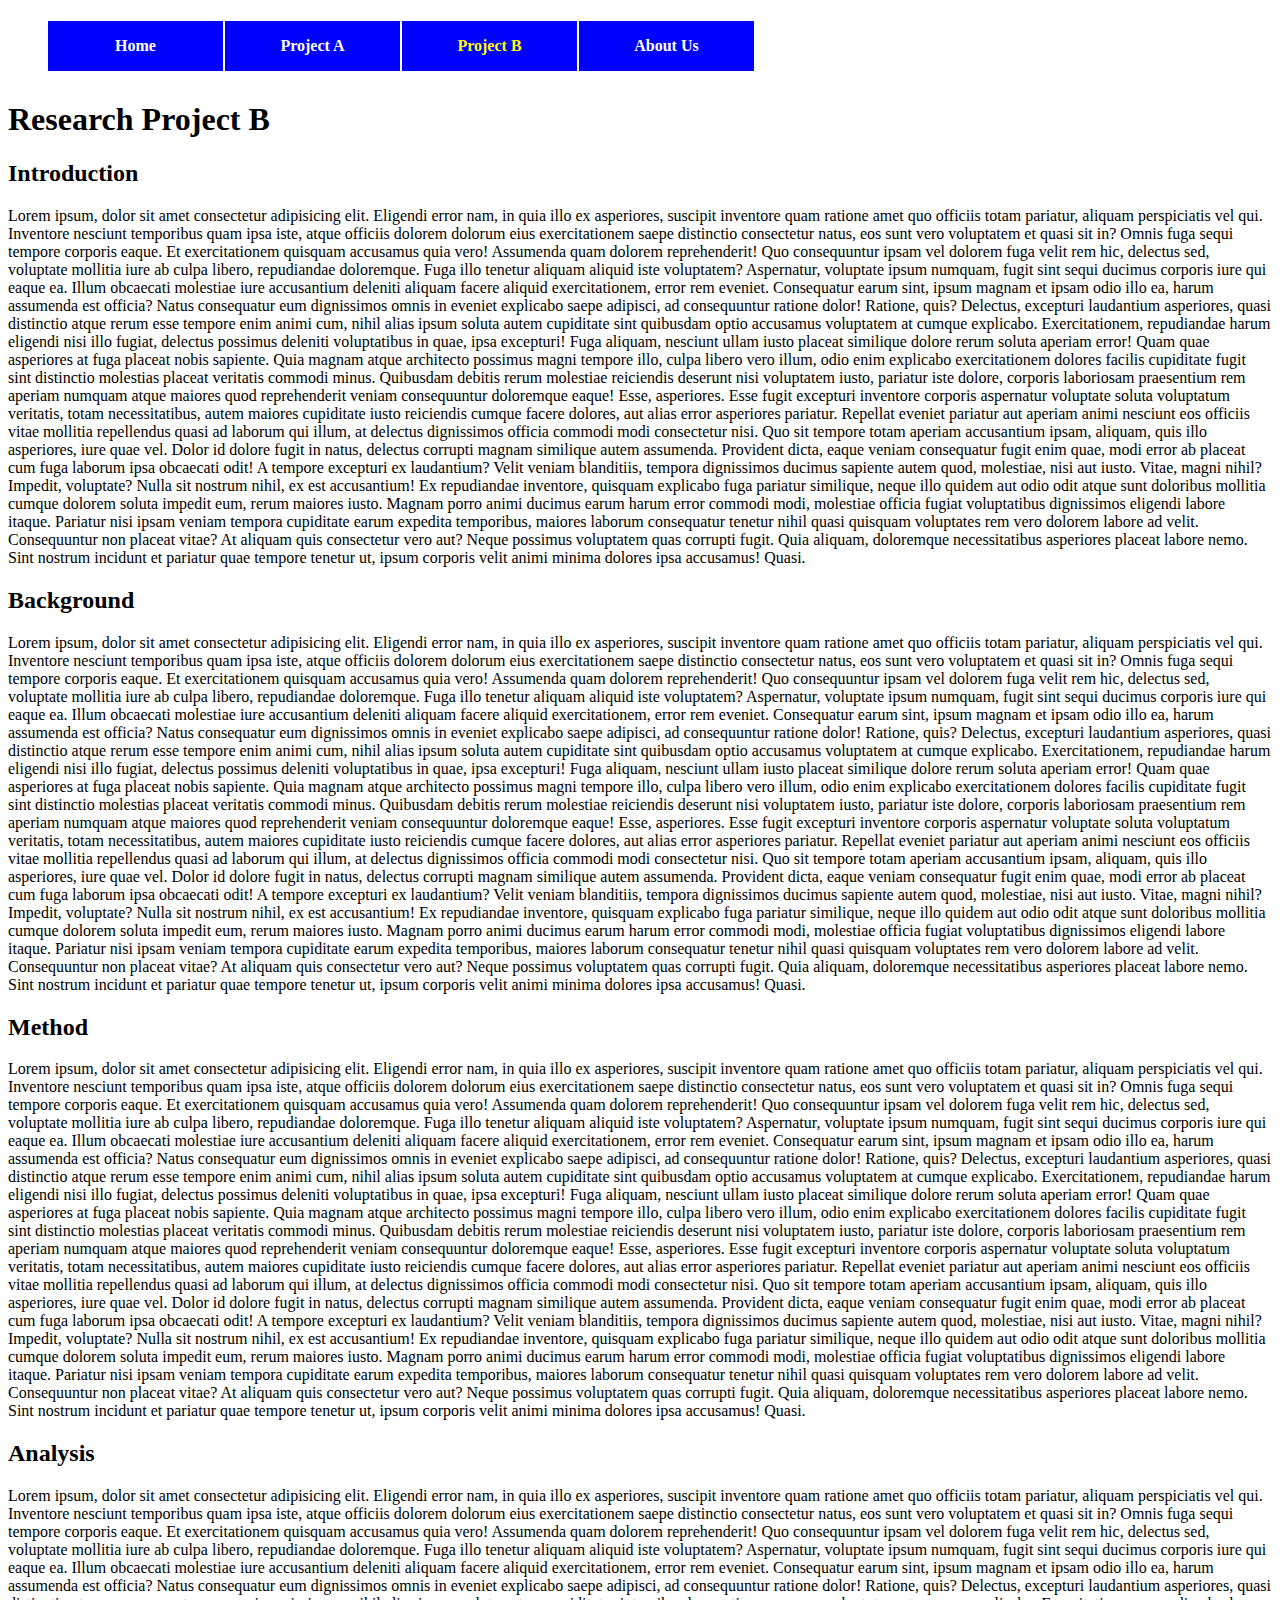
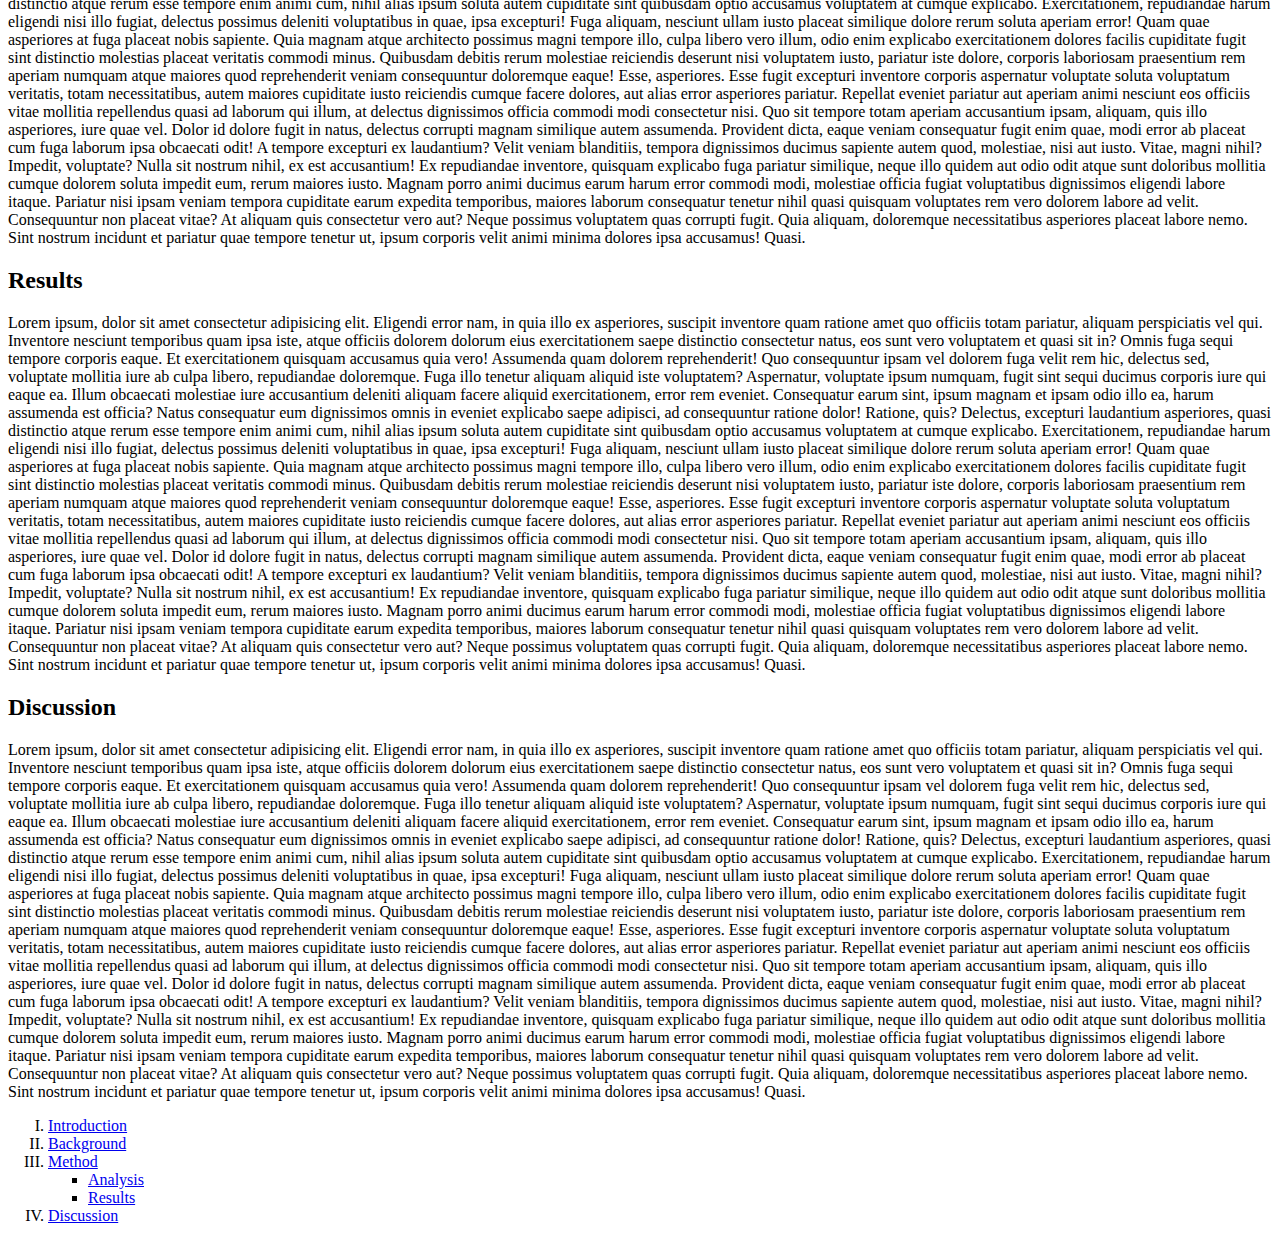
<file: menu.html>
<!DOCTYPE html>
<html lang="en">
<head>
    <meta charset="UTF-8">
    <meta name="viewport" content="width=device-width, initial-scale=1.0">
    <title>Quiz 5</title>
    <link rel= " stylesheet" href="styles/menu.css">
</head>
<body>
    <nav id="nav_menu">
        <ul>
            <li><a href = "index.html">Home </a> </li>
            <li><a href= "project6.html" >Project A</a></li>
            <li><a href= "menu.html" class= "current">Project B</a></li>
            <li><a href= "#" class= "lastitem"> About Us</a></li>
        </ul>
        </nav>
        <article>
            <h1>Research Project B</h1>
            <h2 id="introduction" >Introduction</h2>
            <p>Lorem ipsum, dolor sit amet consectetur adipisicing elit. Eligendi error nam, in quia illo ex asperiores, suscipit inventore quam ratione amet quo officiis totam pariatur, aliquam perspiciatis vel qui. Inventore nesciunt temporibus quam ipsa iste, atque officiis dolorem dolorum eius exercitationem saepe distinctio consectetur natus, eos sunt vero voluptatem et quasi sit in? Omnis fuga sequi tempore corporis eaque. Et exercitationem quisquam accusamus quia vero! Assumenda quam dolorem reprehenderit! Quo consequuntur ipsam vel dolorem fuga velit rem hic, delectus sed, voluptate mollitia iure ab culpa libero, repudiandae doloremque. Fuga illo tenetur aliquam aliquid iste voluptatem? Aspernatur, voluptate ipsum numquam, fugit sint sequi ducimus corporis iure qui eaque ea. Illum obcaecati molestiae iure accusantium deleniti aliquam facere aliquid exercitationem, error rem eveniet. Consequatur earum sint, ipsum magnam et ipsam odio illo ea, harum assumenda est officia? Natus consequatur eum dignissimos omnis in eveniet explicabo saepe adipisci, ad consequuntur ratione dolor! Ratione, quis? Delectus, excepturi laudantium asperiores, quasi distinctio atque rerum esse tempore enim animi cum, nihil alias ipsum soluta autem cupiditate sint quibusdam optio accusamus voluptatem at cumque explicabo. Exercitationem, repudiandae harum eligendi nisi illo fugiat, delectus possimus deleniti voluptatibus in quae, ipsa excepturi! Fuga aliquam, nesciunt ullam iusto placeat similique dolore rerum soluta aperiam error! Quam quae asperiores at fuga placeat nobis sapiente. Quia magnam atque architecto possimus magni tempore illo, culpa libero vero illum, odio enim explicabo exercitationem dolores facilis cupiditate fugit sint distinctio molestias placeat veritatis commodi minus. Quibusdam debitis rerum molestiae reiciendis deserunt nisi voluptatem iusto, pariatur iste dolore, corporis laboriosam praesentium rem aperiam numquam atque maiores quod reprehenderit veniam consequuntur doloremque eaque! Esse, asperiores. Esse fugit excepturi inventore corporis aspernatur voluptate soluta voluptatum veritatis, totam necessitatibus, autem maiores cupiditate iusto reiciendis cumque facere dolores, aut alias error asperiores pariatur. Repellat eveniet pariatur aut aperiam animi nesciunt eos officiis vitae mollitia repellendus quasi ad laborum qui illum, at delectus dignissimos officia commodi modi consectetur nisi. Quo sit tempore totam aperiam accusantium ipsam, aliquam, quis illo asperiores, iure quae vel. Dolor id dolore fugit in natus, delectus corrupti magnam similique autem assumenda. Provident dicta, eaque veniam consequatur fugit enim quae, modi error ab placeat cum fuga laborum ipsa obcaecati odit! A tempore excepturi ex laudantium? Velit veniam blanditiis, tempora dignissimos ducimus sapiente autem quod, molestiae, nisi aut iusto. Vitae, magni nihil? Impedit, voluptate? Nulla sit nostrum nihil, ex est accusantium! Ex repudiandae inventore, quisquam explicabo fuga pariatur similique, neque illo quidem aut odio odit atque sunt doloribus mollitia cumque dolorem soluta impedit eum, rerum maiores iusto. Magnam porro animi ducimus earum harum error commodi modi, molestiae officia fugiat voluptatibus dignissimos eligendi labore itaque. Pariatur nisi ipsam veniam tempora cupiditate earum expedita temporibus, maiores laborum consequatur tenetur nihil quasi quisquam voluptates rem vero dolorem labore ad velit. Consequuntur non placeat vitae? At aliquam quis consectetur vero aut? Neque possimus voluptatem quas corrupti fugit. Quia aliquam, doloremque necessitatibus asperiores placeat labore nemo. Sint nostrum incidunt et pariatur quae tempore tenetur ut, ipsum corporis velit animi minima dolores ipsa accusamus! Quasi.</p>
            <h2 id="background">Background</h2>
            <p>Lorem ipsum, dolor sit amet consectetur adipisicing elit. Eligendi error nam, in quia illo ex asperiores, suscipit inventore quam ratione amet quo officiis totam pariatur, aliquam perspiciatis vel qui. Inventore nesciunt temporibus quam ipsa iste, atque officiis dolorem dolorum eius exercitationem saepe distinctio consectetur natus, eos sunt vero voluptatem et quasi sit in? Omnis fuga sequi tempore corporis eaque. Et exercitationem quisquam accusamus quia vero! Assumenda quam dolorem reprehenderit! Quo consequuntur ipsam vel dolorem fuga velit rem hic, delectus sed, voluptate mollitia iure ab culpa libero, repudiandae doloremque. Fuga illo tenetur aliquam aliquid iste voluptatem? Aspernatur, voluptate ipsum numquam, fugit sint sequi ducimus corporis iure qui eaque ea. Illum obcaecati molestiae iure accusantium deleniti aliquam facere aliquid exercitationem, error rem eveniet. Consequatur earum sint, ipsum magnam et ipsam odio illo ea, harum assumenda est officia? Natus consequatur eum dignissimos omnis in eveniet explicabo saepe adipisci, ad consequuntur ratione dolor! Ratione, quis? Delectus, excepturi laudantium asperiores, quasi distinctio atque rerum esse tempore enim animi cum, nihil alias ipsum soluta autem cupiditate sint quibusdam optio accusamus voluptatem at cumque explicabo. Exercitationem, repudiandae harum eligendi nisi illo fugiat, delectus possimus deleniti voluptatibus in quae, ipsa excepturi! Fuga aliquam, nesciunt ullam iusto placeat similique dolore rerum soluta aperiam error! Quam quae asperiores at fuga placeat nobis sapiente. Quia magnam atque architecto possimus magni tempore illo, culpa libero vero illum, odio enim explicabo exercitationem dolores facilis cupiditate fugit sint distinctio molestias placeat veritatis commodi minus. Quibusdam debitis rerum molestiae reiciendis deserunt nisi voluptatem iusto, pariatur iste dolore, corporis laboriosam praesentium rem aperiam numquam atque maiores quod reprehenderit veniam consequuntur doloremque eaque! Esse, asperiores. Esse fugit excepturi inventore corporis aspernatur voluptate soluta voluptatum veritatis, totam necessitatibus, autem maiores cupiditate iusto reiciendis cumque facere dolores, aut alias error asperiores pariatur. Repellat eveniet pariatur aut aperiam animi nesciunt eos officiis vitae mollitia repellendus quasi ad laborum qui illum, at delectus dignissimos officia commodi modi consectetur nisi. Quo sit tempore totam aperiam accusantium ipsam, aliquam, quis illo asperiores, iure quae vel. Dolor id dolore fugit in natus, delectus corrupti magnam similique autem assumenda. Provident dicta, eaque veniam consequatur fugit enim quae, modi error ab placeat cum fuga laborum ipsa obcaecati odit! A tempore excepturi ex laudantium? Velit veniam blanditiis, tempora dignissimos ducimus sapiente autem quod, molestiae, nisi aut iusto. Vitae, magni nihil? Impedit, voluptate? Nulla sit nostrum nihil, ex est accusantium! Ex repudiandae inventore, quisquam explicabo fuga pariatur similique, neque illo quidem aut odio odit atque sunt doloribus mollitia cumque dolorem soluta impedit eum, rerum maiores iusto. Magnam porro animi ducimus earum harum error commodi modi, molestiae officia fugiat voluptatibus dignissimos eligendi labore itaque. Pariatur nisi ipsam veniam tempora cupiditate earum expedita temporibus, maiores laborum consequatur tenetur nihil quasi quisquam voluptates rem vero dolorem labore ad velit. Consequuntur non placeat vitae? At aliquam quis consectetur vero aut? Neque possimus voluptatem quas corrupti fugit. Quia aliquam, doloremque necessitatibus asperiores placeat labore nemo. Sint nostrum incidunt et pariatur quae tempore tenetur ut, ipsum corporis velit animi minima dolores ipsa accusamus! Quasi.</p>
            <h2 id="method" >Method</h2>
            <p>Lorem ipsum, dolor sit amet consectetur adipisicing elit. Eligendi error nam, in quia illo ex asperiores, suscipit inventore quam ratione amet quo officiis totam pariatur, aliquam perspiciatis vel qui. Inventore nesciunt temporibus quam ipsa iste, atque officiis dolorem dolorum eius exercitationem saepe distinctio consectetur natus, eos sunt vero voluptatem et quasi sit in? Omnis fuga sequi tempore corporis eaque. Et exercitationem quisquam accusamus quia vero! Assumenda quam dolorem reprehenderit! Quo consequuntur ipsam vel dolorem fuga velit rem hic, delectus sed, voluptate mollitia iure ab culpa libero, repudiandae doloremque. Fuga illo tenetur aliquam aliquid iste voluptatem? Aspernatur, voluptate ipsum numquam, fugit sint sequi ducimus corporis iure qui eaque ea. Illum obcaecati molestiae iure accusantium deleniti aliquam facere aliquid exercitationem, error rem eveniet. Consequatur earum sint, ipsum magnam et ipsam odio illo ea, harum assumenda est officia? Natus consequatur eum dignissimos omnis in eveniet explicabo saepe adipisci, ad consequuntur ratione dolor! Ratione, quis? Delectus, excepturi laudantium asperiores, quasi distinctio atque rerum esse tempore enim animi cum, nihil alias ipsum soluta autem cupiditate sint quibusdam optio accusamus voluptatem at cumque explicabo. Exercitationem, repudiandae harum eligendi nisi illo fugiat, delectus possimus deleniti voluptatibus in quae, ipsa excepturi! Fuga aliquam, nesciunt ullam iusto placeat similique dolore rerum soluta aperiam error! Quam quae asperiores at fuga placeat nobis sapiente. Quia magnam atque architecto possimus magni tempore illo, culpa libero vero illum, odio enim explicabo exercitationem dolores facilis cupiditate fugit sint distinctio molestias placeat veritatis commodi minus. Quibusdam debitis rerum molestiae reiciendis deserunt nisi voluptatem iusto, pariatur iste dolore, corporis laboriosam praesentium rem aperiam numquam atque maiores quod reprehenderit veniam consequuntur doloremque eaque! Esse, asperiores. Esse fugit excepturi inventore corporis aspernatur voluptate soluta voluptatum veritatis, totam necessitatibus, autem maiores cupiditate iusto reiciendis cumque facere dolores, aut alias error asperiores pariatur. Repellat eveniet pariatur aut aperiam animi nesciunt eos officiis vitae mollitia repellendus quasi ad laborum qui illum, at delectus dignissimos officia commodi modi consectetur nisi. Quo sit tempore totam aperiam accusantium ipsam, aliquam, quis illo asperiores, iure quae vel. Dolor id dolore fugit in natus, delectus corrupti magnam similique autem assumenda. Provident dicta, eaque veniam consequatur fugit enim quae, modi error ab placeat cum fuga laborum ipsa obcaecati odit! A tempore excepturi ex laudantium? Velit veniam blanditiis, tempora dignissimos ducimus sapiente autem quod, molestiae, nisi aut iusto. Vitae, magni nihil? Impedit, voluptate? Nulla sit nostrum nihil, ex est accusantium! Ex repudiandae inventore, quisquam explicabo fuga pariatur similique, neque illo quidem aut odio odit atque sunt doloribus mollitia cumque dolorem soluta impedit eum, rerum maiores iusto. Magnam porro animi ducimus earum harum error commodi modi, molestiae officia fugiat voluptatibus dignissimos eligendi labore itaque. Pariatur nisi ipsam veniam tempora cupiditate earum expedita temporibus, maiores laborum consequatur tenetur nihil quasi quisquam voluptates rem vero dolorem labore ad velit. Consequuntur non placeat vitae? At aliquam quis consectetur vero aut? Neque possimus voluptatem quas corrupti fugit. Quia aliquam, doloremque necessitatibus asperiores placeat labore nemo. Sint nostrum incidunt et pariatur quae tempore tenetur ut, ipsum corporis velit animi minima dolores ipsa accusamus! Quasi.</p>
            <h2 id="analysis">Analysis</h2>
            <p>Lorem ipsum, dolor sit amet consectetur adipisicing elit. Eligendi error nam, in quia illo ex asperiores, suscipit inventore quam ratione amet quo officiis totam pariatur, aliquam perspiciatis vel qui. Inventore nesciunt temporibus quam ipsa iste, atque officiis dolorem dolorum eius exercitationem saepe distinctio consectetur natus, eos sunt vero voluptatem et quasi sit in? Omnis fuga sequi tempore corporis eaque. Et exercitationem quisquam accusamus quia vero! Assumenda quam dolorem reprehenderit! Quo consequuntur ipsam vel dolorem fuga velit rem hic, delectus sed, voluptate mollitia iure ab culpa libero, repudiandae doloremque. Fuga illo tenetur aliquam aliquid iste voluptatem? Aspernatur, voluptate ipsum numquam, fugit sint sequi ducimus corporis iure qui eaque ea. Illum obcaecati molestiae iure accusantium deleniti aliquam facere aliquid exercitationem, error rem eveniet. Consequatur earum sint, ipsum magnam et ipsam odio illo ea, harum assumenda est officia? Natus consequatur eum dignissimos omnis in eveniet explicabo saepe adipisci, ad consequuntur ratione dolor! Ratione, quis? Delectus, excepturi laudantium asperiores, quasi distinctio atque rerum esse tempore enim animi cum, nihil alias ipsum soluta autem cupiditate sint quibusdam optio accusamus voluptatem at cumque explicabo. Exercitationem, repudiandae harum eligendi nisi illo fugiat, delectus possimus deleniti voluptatibus in quae, ipsa excepturi! Fuga aliquam, nesciunt ullam iusto placeat similique dolore rerum soluta aperiam error! Quam quae asperiores at fuga placeat nobis sapiente. Quia magnam atque architecto possimus magni tempore illo, culpa libero vero illum, odio enim explicabo exercitationem dolores facilis cupiditate fugit sint distinctio molestias placeat veritatis commodi minus. Quibusdam debitis rerum molestiae reiciendis deserunt nisi voluptatem iusto, pariatur iste dolore, corporis laboriosam praesentium rem aperiam numquam atque maiores quod reprehenderit veniam consequuntur doloremque eaque! Esse, asperiores. Esse fugit excepturi inventore corporis aspernatur voluptate soluta voluptatum veritatis, totam necessitatibus, autem maiores cupiditate iusto reiciendis cumque facere dolores, aut alias error asperiores pariatur. Repellat eveniet pariatur aut aperiam animi nesciunt eos officiis vitae mollitia repellendus quasi ad laborum qui illum, at delectus dignissimos officia commodi modi consectetur nisi. Quo sit tempore totam aperiam accusantium ipsam, aliquam, quis illo asperiores, iure quae vel. Dolor id dolore fugit in natus, delectus corrupti magnam similique autem assumenda. Provident dicta, eaque veniam consequatur fugit enim quae, modi error ab placeat cum fuga laborum ipsa obcaecati odit! A tempore excepturi ex laudantium? Velit veniam blanditiis, tempora dignissimos ducimus sapiente autem quod, molestiae, nisi aut iusto. Vitae, magni nihil? Impedit, voluptate? Nulla sit nostrum nihil, ex est accusantium! Ex repudiandae inventore, quisquam explicabo fuga pariatur similique, neque illo quidem aut odio odit atque sunt doloribus mollitia cumque dolorem soluta impedit eum, rerum maiores iusto. Magnam porro animi ducimus earum harum error commodi modi, molestiae officia fugiat voluptatibus dignissimos eligendi labore itaque. Pariatur nisi ipsam veniam tempora cupiditate earum expedita temporibus, maiores laborum consequatur tenetur nihil quasi quisquam voluptates rem vero dolorem labore ad velit. Consequuntur non placeat vitae? At aliquam quis consectetur vero aut? Neque possimus voluptatem quas corrupti fugit. Quia aliquam, doloremque necessitatibus asperiores placeat labore nemo. Sint nostrum incidunt et pariatur quae tempore tenetur ut, ipsum corporis velit animi minima dolores ipsa accusamus! Quasi.</p>
            <h2 id ="results">Results</h2>
            <p>Lorem ipsum, dolor sit amet consectetur adipisicing elit. Eligendi error nam, in quia illo ex asperiores, suscipit inventore quam ratione amet quo officiis totam pariatur, aliquam perspiciatis vel qui. Inventore nesciunt temporibus quam ipsa iste, atque officiis dolorem dolorum eius exercitationem saepe distinctio consectetur natus, eos sunt vero voluptatem et quasi sit in? Omnis fuga sequi tempore corporis eaque. Et exercitationem quisquam accusamus quia vero! Assumenda quam dolorem reprehenderit! Quo consequuntur ipsam vel dolorem fuga velit rem hic, delectus sed, voluptate mollitia iure ab culpa libero, repudiandae doloremque. Fuga illo tenetur aliquam aliquid iste voluptatem? Aspernatur, voluptate ipsum numquam, fugit sint sequi ducimus corporis iure qui eaque ea. Illum obcaecati molestiae iure accusantium deleniti aliquam facere aliquid exercitationem, error rem eveniet. Consequatur earum sint, ipsum magnam et ipsam odio illo ea, harum assumenda est officia? Natus consequatur eum dignissimos omnis in eveniet explicabo saepe adipisci, ad consequuntur ratione dolor! Ratione, quis? Delectus, excepturi laudantium asperiores, quasi distinctio atque rerum esse tempore enim animi cum, nihil alias ipsum soluta autem cupiditate sint quibusdam optio accusamus voluptatem at cumque explicabo. Exercitationem, repudiandae harum eligendi nisi illo fugiat, delectus possimus deleniti voluptatibus in quae, ipsa excepturi! Fuga aliquam, nesciunt ullam iusto placeat similique dolore rerum soluta aperiam error! Quam quae asperiores at fuga placeat nobis sapiente. Quia magnam atque architecto possimus magni tempore illo, culpa libero vero illum, odio enim explicabo exercitationem dolores facilis cupiditate fugit sint distinctio molestias placeat veritatis commodi minus. Quibusdam debitis rerum molestiae reiciendis deserunt nisi voluptatem iusto, pariatur iste dolore, corporis laboriosam praesentium rem aperiam numquam atque maiores quod reprehenderit veniam consequuntur doloremque eaque! Esse, asperiores. Esse fugit excepturi inventore corporis aspernatur voluptate soluta voluptatum veritatis, totam necessitatibus, autem maiores cupiditate iusto reiciendis cumque facere dolores, aut alias error asperiores pariatur. Repellat eveniet pariatur aut aperiam animi nesciunt eos officiis vitae mollitia repellendus quasi ad laborum qui illum, at delectus dignissimos officia commodi modi consectetur nisi. Quo sit tempore totam aperiam accusantium ipsam, aliquam, quis illo asperiores, iure quae vel. Dolor id dolore fugit in natus, delectus corrupti magnam similique autem assumenda. Provident dicta, eaque veniam consequatur fugit enim quae, modi error ab placeat cum fuga laborum ipsa obcaecati odit! A tempore excepturi ex laudantium? Velit veniam blanditiis, tempora dignissimos ducimus sapiente autem quod, molestiae, nisi aut iusto. Vitae, magni nihil? Impedit, voluptate? Nulla sit nostrum nihil, ex est accusantium! Ex repudiandae inventore, quisquam explicabo fuga pariatur similique, neque illo quidem aut odio odit atque sunt doloribus mollitia cumque dolorem soluta impedit eum, rerum maiores iusto. Magnam porro animi ducimus earum harum error commodi modi, molestiae officia fugiat voluptatibus dignissimos eligendi labore itaque. Pariatur nisi ipsam veniam tempora cupiditate earum expedita temporibus, maiores laborum consequatur tenetur nihil quasi quisquam voluptates rem vero dolorem labore ad velit. Consequuntur non placeat vitae? At aliquam quis consectetur vero aut? Neque possimus voluptatem quas corrupti fugit. Quia aliquam, doloremque necessitatibus asperiores placeat labore nemo. Sint nostrum incidunt et pariatur quae tempore tenetur ut, ipsum corporis velit animi minima dolores ipsa accusamus! Quasi.</p>
            <h2 id ="discussion">Discussion</h2>
            <p>Lorem ipsum, dolor sit amet consectetur adipisicing elit. Eligendi error nam, in quia illo ex asperiores, suscipit inventore quam ratione amet quo officiis totam pariatur, aliquam perspiciatis vel qui. Inventore nesciunt temporibus quam ipsa iste, atque officiis dolorem dolorum eius exercitationem saepe distinctio consectetur natus, eos sunt vero voluptatem et quasi sit in? Omnis fuga sequi tempore corporis eaque. Et exercitationem quisquam accusamus quia vero! Assumenda quam dolorem reprehenderit! Quo consequuntur ipsam vel dolorem fuga velit rem hic, delectus sed, voluptate mollitia iure ab culpa libero, repudiandae doloremque. Fuga illo tenetur aliquam aliquid iste voluptatem? Aspernatur, voluptate ipsum numquam, fugit sint sequi ducimus corporis iure qui eaque ea. Illum obcaecati molestiae iure accusantium deleniti aliquam facere aliquid exercitationem, error rem eveniet. Consequatur earum sint, ipsum magnam et ipsam odio illo ea, harum assumenda est officia? Natus consequatur eum dignissimos omnis in eveniet explicabo saepe adipisci, ad consequuntur ratione dolor! Ratione, quis? Delectus, excepturi laudantium asperiores, quasi distinctio atque rerum esse tempore enim animi cum, nihil alias ipsum soluta autem cupiditate sint quibusdam optio accusamus voluptatem at cumque explicabo. Exercitationem, repudiandae harum eligendi nisi illo fugiat, delectus possimus deleniti voluptatibus in quae, ipsa excepturi! Fuga aliquam, nesciunt ullam iusto placeat similique dolore rerum soluta aperiam error! Quam quae asperiores at fuga placeat nobis sapiente. Quia magnam atque architecto possimus magni tempore illo, culpa libero vero illum, odio enim explicabo exercitationem dolores facilis cupiditate fugit sint distinctio molestias placeat veritatis commodi minus. Quibusdam debitis rerum molestiae reiciendis deserunt nisi voluptatem iusto, pariatur iste dolore, corporis laboriosam praesentium rem aperiam numquam atque maiores quod reprehenderit veniam consequuntur doloremque eaque! Esse, asperiores. Esse fugit excepturi inventore corporis aspernatur voluptate soluta voluptatum veritatis, totam necessitatibus, autem maiores cupiditate iusto reiciendis cumque facere dolores, aut alias error asperiores pariatur. Repellat eveniet pariatur aut aperiam animi nesciunt eos officiis vitae mollitia repellendus quasi ad laborum qui illum, at delectus dignissimos officia commodi modi consectetur nisi. Quo sit tempore totam aperiam accusantium ipsam, aliquam, quis illo asperiores, iure quae vel. Dolor id dolore fugit in natus, delectus corrupti magnam similique autem assumenda. Provident dicta, eaque veniam consequatur fugit enim quae, modi error ab placeat cum fuga laborum ipsa obcaecati odit! A tempore excepturi ex laudantium? Velit veniam blanditiis, tempora dignissimos ducimus sapiente autem quod, molestiae, nisi aut iusto. Vitae, magni nihil? Impedit, voluptate? Nulla sit nostrum nihil, ex est accusantium! Ex repudiandae inventore, quisquam explicabo fuga pariatur similique, neque illo quidem aut odio odit atque sunt doloribus mollitia cumque dolorem soluta impedit eum, rerum maiores iusto. Magnam porro animi ducimus earum harum error commodi modi, molestiae officia fugiat voluptatibus dignissimos eligendi labore itaque. Pariatur nisi ipsam veniam tempora cupiditate earum expedita temporibus, maiores laborum consequatur tenetur nihil quasi quisquam voluptates rem vero dolorem labore ad velit. Consequuntur non placeat vitae? At aliquam quis consectetur vero aut? Neque possimus voluptatem quas corrupti fugit. Quia aliquam, doloremque necessitatibus asperiores placeat labore nemo. Sint nostrum incidunt et pariatur quae tempore tenetur ut, ipsum corporis velit animi minima dolores ipsa accusamus! Quasi.</p>
        </article>
        <aside>
            <ol class="upper-roman">
                <li><a href="#introduction">Introduction</a></li>
                <li><a href="#background">Background</a></li>
                <li><a href="#method">Method</a></li>
                    <ul class="square">
                        <li><a href= "#analysis">Analysis</a></li>
                        <li><a href ="#results">Results</a></li>
                    </ul>
                </li>
                <li><a href= "#discussion">Discussion </a></li>
            </ol>
        </aside>

</body>
</html>
</file>
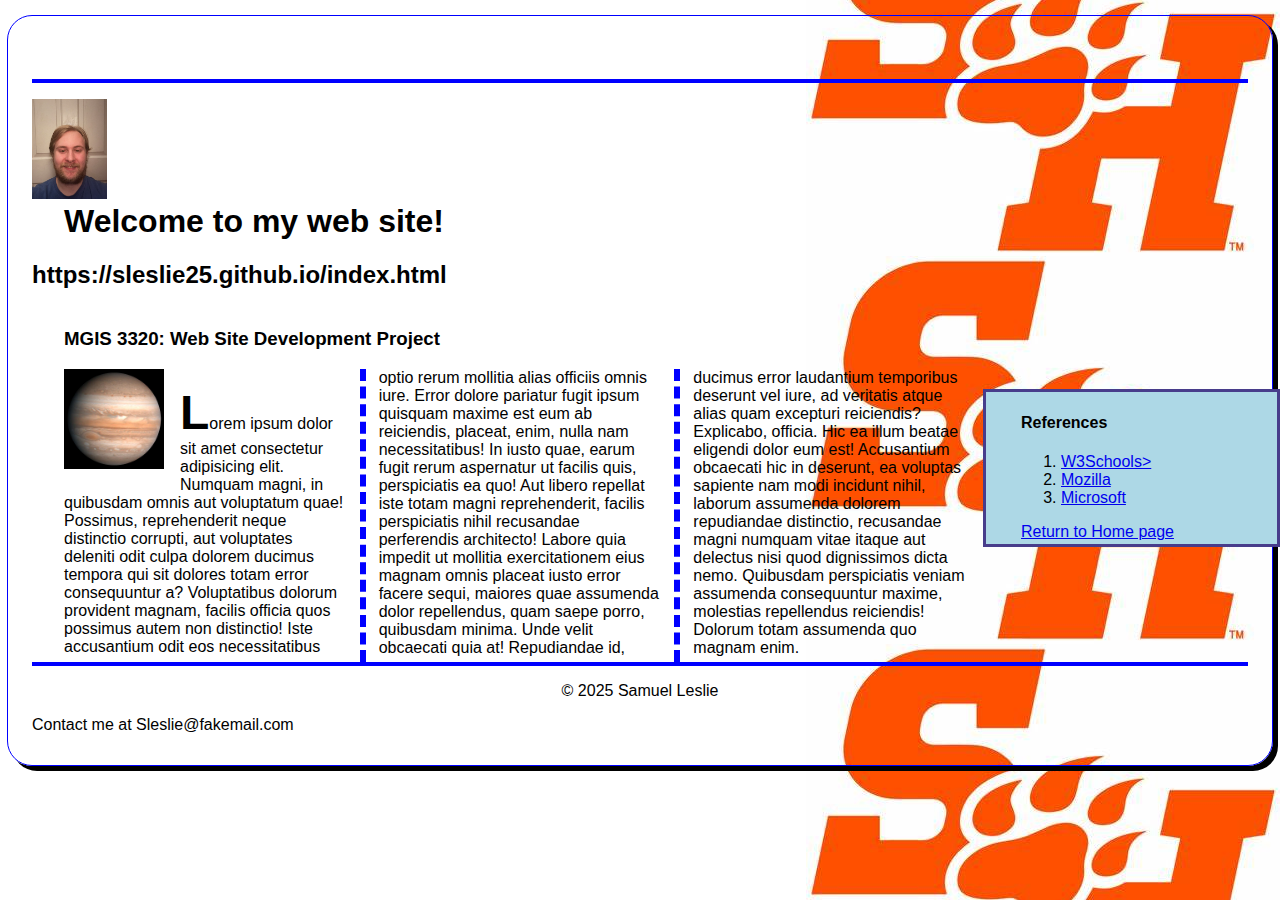
<file: project6.html>
<!DOCTYPE html>
<html lang="en">
<head>
    <meta charset="UTF-8">
    <meta name="viewport" content="width=device-width, initial-scale=1.0">
    <title>Document</title>
    <link rel="stylesheet" href="styles/exam.css">
</head>
<body>
    <header> 
        <img src="images/Sleslie.jpeg" alt="My Picture" height="100">
        <h1 class="shadow" >Welcome to my web site!</h1>
        <h2 class="shadow" >https://sleslie25.github.io/index.html</h2>
    </header>
    <article>
        <h3>MGIS 3320: Web Site Development Project</h3>
        <img src="images/Jupiter.jpeg" alt="Jupiter's Image" height="100">
        <p>Lorem ipsum dolor sit amet consectetur adipisicing elit. Numquam magni, in quibusdam omnis aut voluptatum quae! Possimus, reprehenderit neque distinctio corrupti, aut voluptates deleniti odit culpa dolorem ducimus tempora qui sit dolores totam error consequuntur a? Voluptatibus dolorum provident magnam, facilis officia quos possimus autem non distinctio! Iste accusantium odit eos necessitatibus optio rerum mollitia alias officiis omnis iure. Error dolore pariatur fugit ipsum quisquam maxime est eum ab reiciendis, placeat, enim, nulla nam necessitatibus! In iusto quae, earum fugit rerum aspernatur ut facilis quis, perspiciatis ea quo! Aut libero repellat iste totam magni reprehenderit, facilis perspiciatis nihil recusandae perferendis architecto! Labore quia impedit ut mollitia exercitationem eius magnam omnis placeat iusto error facere sequi, maiores quae assumenda dolor repellendus, quam saepe porro, quibusdam minima. Unde velit obcaecati quia at! Repudiandae id, ducimus error laudantium temporibus deserunt vel iure, ad veritatis atque alias quam excepturi reiciendis? Explicabo, officia. Hic ea illum beatae eligendi dolor eum est! Accusantium obcaecati hic in deserunt, ea voluptas sapiente nam modi incidunt nihil, laborum assumenda dolorem repudiandae distinctio, recusandae magni numquam vitae itaque aut delectus nisi quod dignissimos dicta nemo. Quibusdam perspiciatis veniam assumenda consequuntur maxime, molestias repellendus reiciendis! Dolorum totam assumenda quo magnam enim.</p>
    </article>
    <aside>
        <h4>References</h4>
        <ol>
            <li><a href="https://www.w3schools.com/html/default.asp">W3Schools></a></li>
            <li><a href="https://developer.mozilla.org/en-US/docs/Web/HTML">Mozilla</a></li>
            <li><a href="https://learn.microsoft.com/en-us/training/paths/build-web-pages-html-css-for-beginners/">Microsoft</a></li>
        </ol>
        <a href="index.html"> Return to Home page</a>
    </aside>
    <footer>
        <p class="copyright">&copy; 2025 Samuel Leslie</p>        
    </footer>
    <p class=" fixed">Contact me at Sleslie@fakemail.com</p>
</body>
</html>
</file>
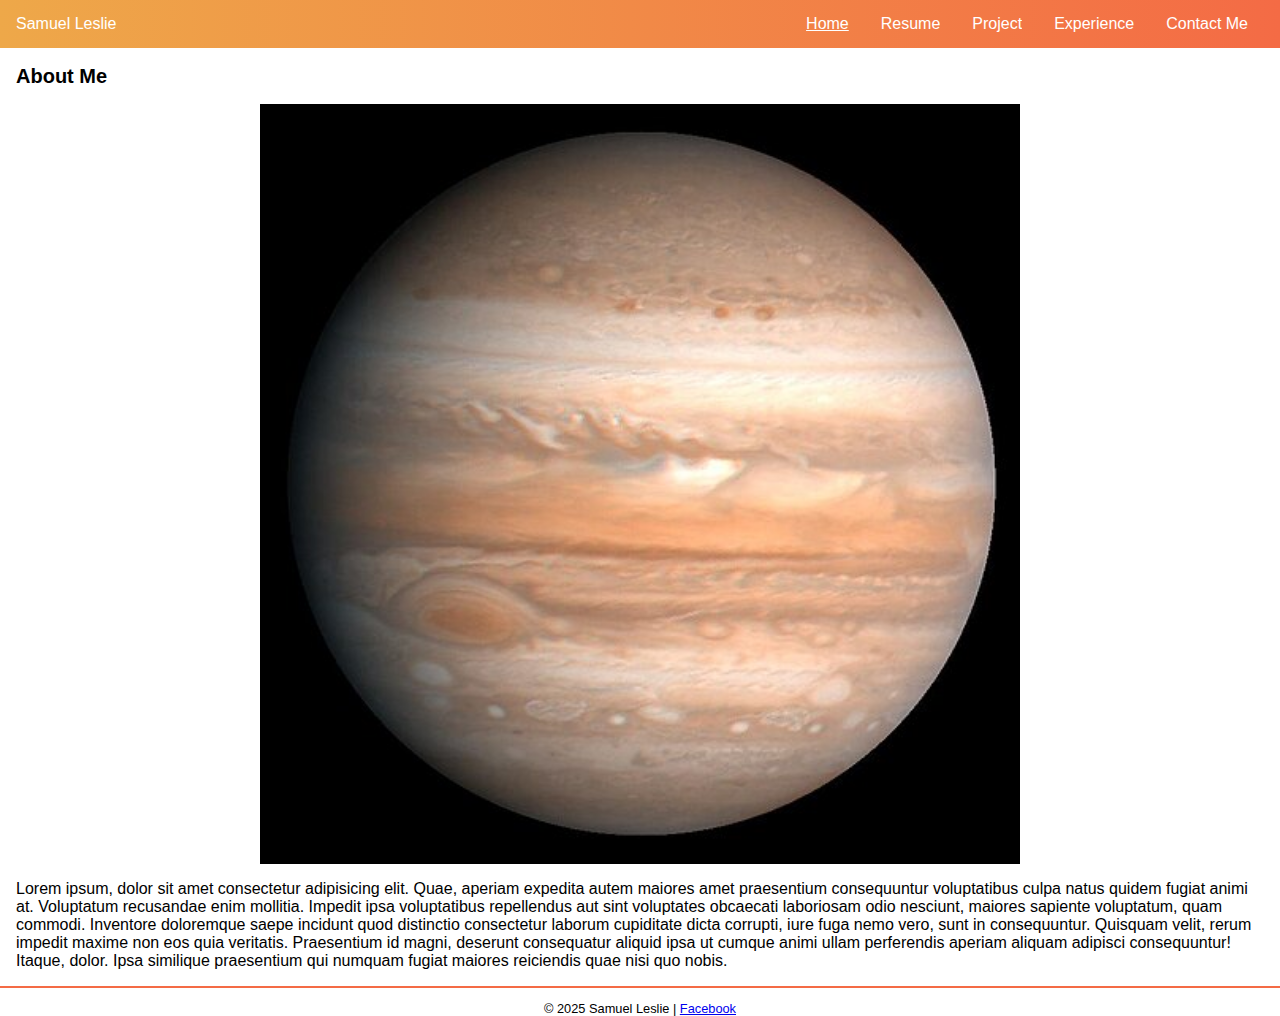
<file: rwd6.html>
<!DOCTYPE html>
<html lang="en">
<head>
    <meta charset="UTF-8">
    <meta name="viewport" content="width=device-width, initial-scale=1.0">
    <title>Quiz 6</title>
    <link rel="stylesheet" href="styles/rwd6.css">
</head>
<body>
  <section class="top-nav">
    <div>
        <p>Samuel Leslie</p>	
    </div>
    <input id="menu-toggle" type="checkbox">
    <label class="menu-button-container" for="menu-toggle">
    <div class="menu-button"></div>
    </label>
      <ul class="menu"> 
          <li><a href ="rwd6.html" class= "current">Home</a></li>
          <li><a href ="Files/Resume_Leslie.pdf" target="_blank">Resume</a></li>
          <li><a href ="project6.html">Project</a></li>
          <li><a href ="#">Experience</a></li>
          <li><a href ="#">Contact Me</a></li>
      </ul>
  </section> 
  <article>
    <h2>About Me</h2>
    <img src="images/Jupiter.jpeg" alt="Picture of Jupiter" title="Jupiter">
    <p> Lorem ipsum, dolor sit amet consectetur adipisicing elit. Quae, aperiam expedita autem maiores amet praesentium consequuntur voluptatibus culpa natus quidem fugiat animi at. Voluptatum recusandae enim mollitia. Impedit ipsa voluptatibus repellendus aut sint voluptates obcaecati laboriosam odio nesciunt, maiores sapiente voluptatum, quam commodi. Inventore doloremque saepe incidunt quod distinctio consectetur laborum cupiditate dicta corrupti, iure fuga nemo vero, sunt in consequuntur. Quisquam velit, rerum impedit maxime non eos quia veritatis. Praesentium id magni, deserunt consequatur aliquid ipsa ut cumque animi ullam perferendis aperiam aliquam adipisci consequuntur! Itaque, dolor. Ipsa similique praesentium qui numquam fugiat maiores reiciendis quae nisi quo nobis.</p>
  </article> 
  <footer>
    <p>&copy; 2025 Samuel Leslie |
        <a href="https://www.facebook.com/sam.leslie.1840/" target = "_blank">Facebook</a></p>
  </footer>
</body>
</html>
</file>
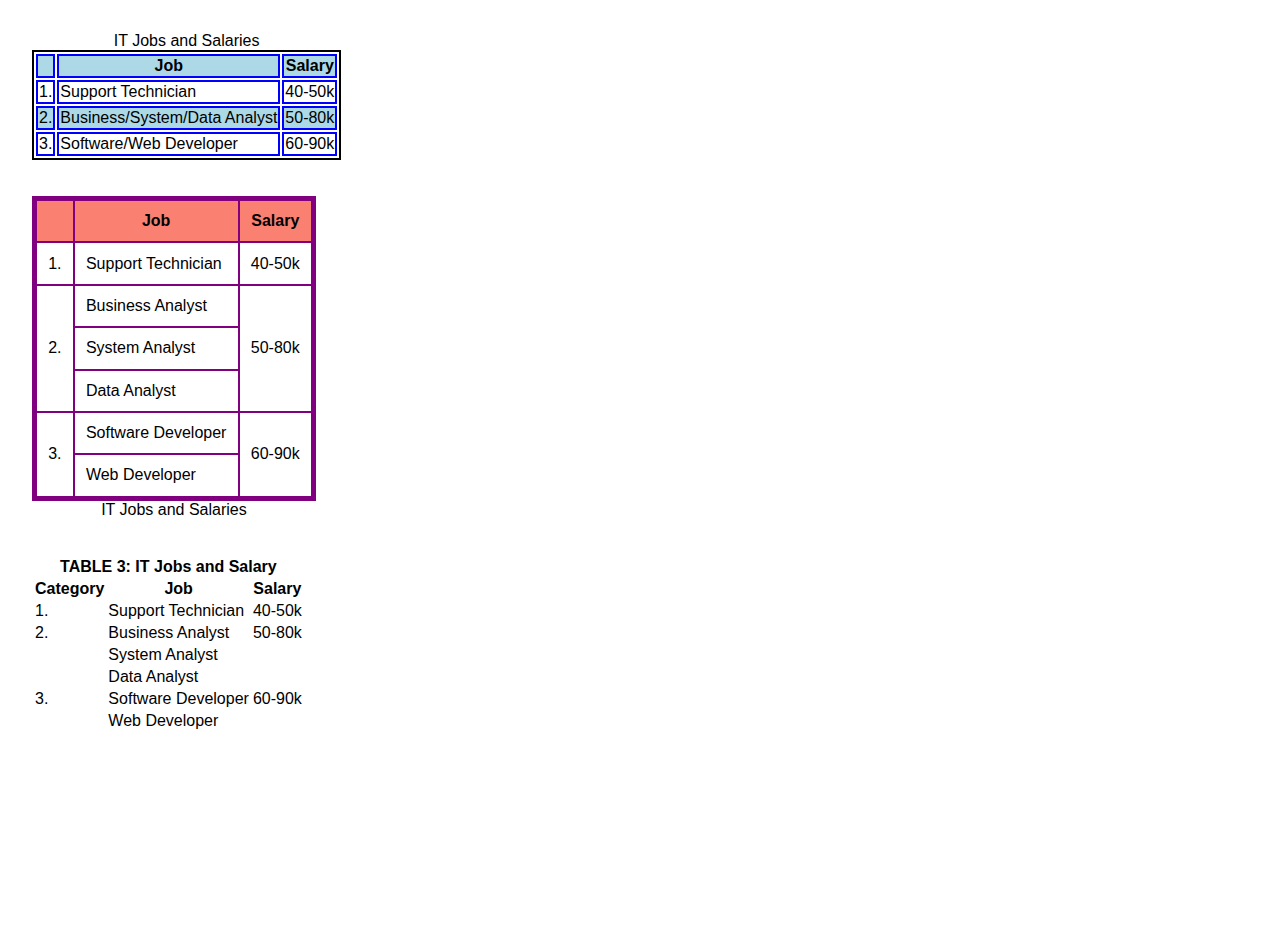
<file: table6.html>
<!DOCTYPE html>
<html lang="en">
<head>
    <meta charset="UTF-8">
    <meta name="viewport" content="width=device-width, initial-scale=1.0">
    <title>Document</title>
    <link rel="stylesheet" href = styles/table6.css>
</head>
<body>
    <table class="first">
       <caption>IT Jobs and Salaries</caption>
    <tr>
        <th></th>
        <th>Job</th>
        <th>Salary</th>
    </tr>
    <tr>
        <td>1.</td>
        <td>Support Technician</td>
        <td>40-50k</td>
        </tr>
        <tr>
        <td>2.</td>
        <td>Business/System/Data Analyst</td>
        <td>50-80k</td>
        </tr>
        <tr>
            <td>3.</td>
            <td>Software/Web Developer</td>
            <td>60-90k</td>
            </tr>
            </table>
            <br><br>
            <table class="second">
            <caption>IT Jobs and Salaries</caption>
        </tr>
        <tr>
            <th></th>
            <th>Job</th>
            <th>Salary</th>
        </tr>
        <tr>
            <td>1.</td>
            <td>Support Technician</td>
            <td>40-50k</td>
        </tr>
        <tr>
            <td rowspan="3">2.</td>
            <td>Business Analyst</td>
            <td rowspan="3">50-80k</td>
        </tr>
        <tr>
            <td>System Analyst</td>
        </tr>
        <tr>
            <td>Data Analyst</td>
        </tr>
        <tr>
            <td rowspan="2">3.</td>
            <td>Software Developer</td>
            <td rowspan="2">60-90k</td>
        </tr>
        <tr>
            <td>Web Developer</td>
            </tr>
            </table>
            <br><br>
    <table class="third">
        <theader>
            <tr>
                <th colspan="3">  TABLE 3: IT Jobs and Salary</th>
            </tr>
            <tr>
            <th> Category</th>
            <th> Job</th>
            <th> Salary</th>
            </tr>
            </thead>
            <t/body>
        <tr>
            <td>1.</td>
            <td>Support Technician</td>
            <td>40-50k</td>

        </tr>
        <tr>
             <td>2.</td>
             <td>Business Analyst</td>
             <td>50-80k</td>
        </tr>
        <tr>
            <td> </td>
            <td>System Analyst</td>
        </tr>
        <tr>
            <td> </td>
            <td>Data Analyst</td>
        </tr>
        <tr>
            <td>3.</td>
            <td>Software Developer</td>
            <td>60-90k</td>
        </tr>
        <tr>
            <td> </td>
            <td>Web Developer</td>
        </tr>
        </tbody>
        </theader>
    </table>
</body>
</html>
</file>
<file: styles/main.css>
html { 
    background-image: linear-gradient(to bottom, white 0% #facd8a 100%);   
}

body {
    font-family: Arial, Helvetica, sans-serif;
    font-size: 100%;
    width: 1000px;
    background-color: white;
    margin: 15px auto;
    padding: 15px 1.5em;
    border: 1px solid black;
    border-radius: 25px;
    box-shadow: 5px 5px 0 0;
    background-image: url("../images/logo.jpeg");
    background-position: right;
    background-repeat: repeat-y;
    background-attachment: fixed;
}
a:hover, a:focus{
    font-style: italic;
    color: orangered;
}
header h1 {
    font-size: 175%;
    color: maroon;
    text-indent: 30px;
}
header h2{
    font-size: 130%;
    color: maroon;
    text-indent: 30px;
}
header img {
    float: Left;
    margin-left: 2em;
}
.shadow {
    text-shadow: 2px 2px 2px rgb(128,0,0);
}
main {
    clear: left;
}
main h3 {
    margin:  3em 2em 1.5em;
    font-size: 105%;
    border: 5px double blue;
    border-radius: 20px;
    box-shadow: 3px 3px 4px 4px red;
    padding: 1em;
}
main nav {
    margin: 1.5em 2em 1.5em;
    border: 5px dashed blue;
    border-radius: 20px;
    box-shadow: 3px 3px 4px 4px red;
    padding: .5em;
}
#list {
    line-height: 105%;
}
main div {
    margin: 1.5em 2em 0 2em;
    border: 5px dotted blue;
    border-radius: 20px;
    box-shadow: 3px 3px 4px 4px red;
    padding: 1em;
}
footer p.copyright{
    text-align: center;
    font-size: 80%;
}
</file>
<file: styles/exam.css>
#nav_menu {
    padding-bottom: 1em;
}
#nav_menu ul {
    list-style-type: none;
}
ol.upper-roman {
    list-style-type: upper-roman;
}
ul.square{
    list-style-type: square;
}
ol.lower-alpha {
    list-style-type: lower-alpha;
}
#nav_menu ul li{
    float: left;
}
    #nav_menu ul li a{
        text-align: center;
        display: block;
        width: 175px;
        padding:  1em 0;
        text-decoration: none;
        background-color: blue;
        color: white;
        font-weight: bold;
        border-right: 2px solid white;
        margin-bottom: 20px;
    }
    #nav_menu ul li a.lastitem{
        border-right: none
    }
    #nav_menu ul li a.current {
        color: yellow;
    }
    header {
        margin-top: 3em;
        padding-top: 1em;
        border-top: 4px solid blue;
        text-align: left;
    }
    article{
        clear: left;
        width: 75%;
        float: left;
        column-count: 3;
        column-rule: 6px dashed blue;
        column-gap: 2em;
        margin-left: 2em;
    }
    article h1 {
        padding-top: 30px;
    }
    article h2{
        margin-top: 1em;
        margin-left: 0;
        margin-bottom: 1em;
    }
    article h3{
        column-span: all;
    }
    article img{
        float: left;
        margin-right: 1em;
        margin-bottom: 1em;
    }
    article p::first-letter {
        font-size: 3em;
        font-weight: bold;
        
    }
    aside{
        width: 20%;
        float: right;
        background: lightblue;
        padding-left: 35px;
        padding-bottom: 3px;
        border: 3px solid darkslateblue;
        margin-top: 5em;
        position: fixed;
        right: 0;
    }
    body {
        font-family: Arial, Helvetica, sans-serif;
        font-size: 100%;
        width: 95%;
        background-color: white;
        margin: 15px auto;
        padding: 15px 1.5em;
        border: 1px solid blue;
        border-radius: 25px;
        box-shadow: 5px 5px 0 0;
        background-image: url("../images/logo.jpeg");
        background-position: right;
        background-repeat: repeat-y;
        background-attachment: fixed;
    }
    header h1{
        margin-top: 0;
        margin-left: 1em;
        padding-top: 0;
    }

    footer {
        clear: both;
        border-top: 4px solid blue;
    }
    footer p{
        text-align: center;
    }
</file>
<file: styles/menu.css>
#nav_menu ul {
     list-style-type: none; 
}
ol.upper-roman {
    list-style-type: upper-roman;
}
ul.square {
    list-style-type: square;
}
#nav_menu ul li { 
    float: left; 
}
#nav_menu ul li a {
text-align: center;
display: block;
width: 175px;
padding: 1em 0; /* padding above and below a
elements */
text-decoration: none;
background-color: blue;
color: white;
font-weight: bold;
border-right: 2px solid white; }
#nav_menu ul li a.lastitem { border-right: none;}
#nav_menu ul li a.current { color: yellow; }
article h1 {
    padding-top: 80px;
}
</file>
<file: styles/rwd6.css>
html, body {
    margin: 0;
    height: 100%;
    font-size: 100%;
    }
    
    * {
    font-family: Verdana, Arial, Helvetica, sans-serif;
    box-sizing: border-box;
    }
    
    /*---------------------------------------------------------------*/
    .top-nav {
    display: flex;
    flex-direction: row;
    align-items: center;
    justify-content: space-between;
    background-color: #00BAF0;
    background: linear-gradient(to left, #f46b45, #eea849);
    /* W3C, IE 10+/ Edge, Firefox 16+, Chrome 26+, Opera 12+, Safari 7+ */
    color: #FFF;
    height: 3em;
    padding: 1em;
    }
    
    .menu {
    display: flex;
    flex-direction: row;
    list-style-type: none;
    margin: 0;
    padding: 0;
    }
    
    .menu > li {
    margin: 0 1rem;
    overflow: hidden;
    }
    
    .menu-button-container {
    display: none;
    height: 100%;
    width: 30px;
    cursor: pointer;
    flex-direction: column;
    justify-content: center;
    align-items: center;
    }
    
    #menu-toggle {
    display: none;
    }
    
    .menu-button,
    .menu-button::before,
    .menu-button::after {
    display: block;
    background-color: #fff;
    position: absolute;
    height: 4px;
    width: 30px;
    transition: transform 400ms cubic-bezier(0.23, 1, 0.32, 1);
    border-radius: 2px;
    }
    
    .menu-button::before {
    content: '';
    margin-top: -8px;
    }
    
    .menu-button::after {
    content: '';
    margin-top: 8px;
    }
    
    #menu-toggle:checked + .menu-button-container .menu-button::before {
    margin-top: 0px;
    transform: rotate(405deg);
    }
    
    #menu-toggle:checked + .menu-button-container .menu-button {
    background: rgba(255, 255, 255, 0);
    }
    
    #menu-toggle:checked + .menu-button-container .menu-button::after {
    margin-top: 0px;
    transform: rotate(-405deg);
    }
    /*----end of menu*/
    section a{
        text-decoration: none;
        color: white;
    }
    .menu a:hover, a.current{
        text-decoration: underline;
    }
    article{
        padding: 0 1em;
    }
    article h2{
        font-size: 1.25em;
    }
    article p{
        font-size: 1em;
    }
    article img{
        margin: auto;
        display: block;
        width: 100%;
        max-width: 760px;
    }
    footer{
        border-top: 2px solid #f46b45;
        text-align: center;
        font-size: .8em;
    }
@media only screen and (max-width: 700px)
{
.menu-button-container {
display: flex;
}
.menu {
position: absolute;
top: 0;
margin-top: 50px;
left: 0;
flex-direction: column;
width: 100%;
justify-content: center;
align-items: center;
}
#menu-toggle ~ .menu li {
height: 0;
margin: 0;
padding: 0;
border: 0;
transition: height 400ms cubic-bezier(0.23, 1, 0.32, 1);
}
#menu-toggle:checked ~ .menu li {
border: 1px solid #333;
height: 2.5em;
padding: 0.5em;
transition: height 400ms cubic-bezier(0.23, 1, 0.32, 1);
}
.menu > li {
display: flex;
justify-content: center;
margin: 0;
padding: 0.5em 0;
width: 100%;
color: white;
background-color: #222;
}
.menu > li:not(:last-child) {
border-bottom: 1px solid #444;
}
article h2 {
font-size: 1.1em;
}         
article p {
font-size: .8em;
}
footer {
border-top: 1px solid #f46b45;
text-align: center;
font-size: .6em;
}
}
</file>
